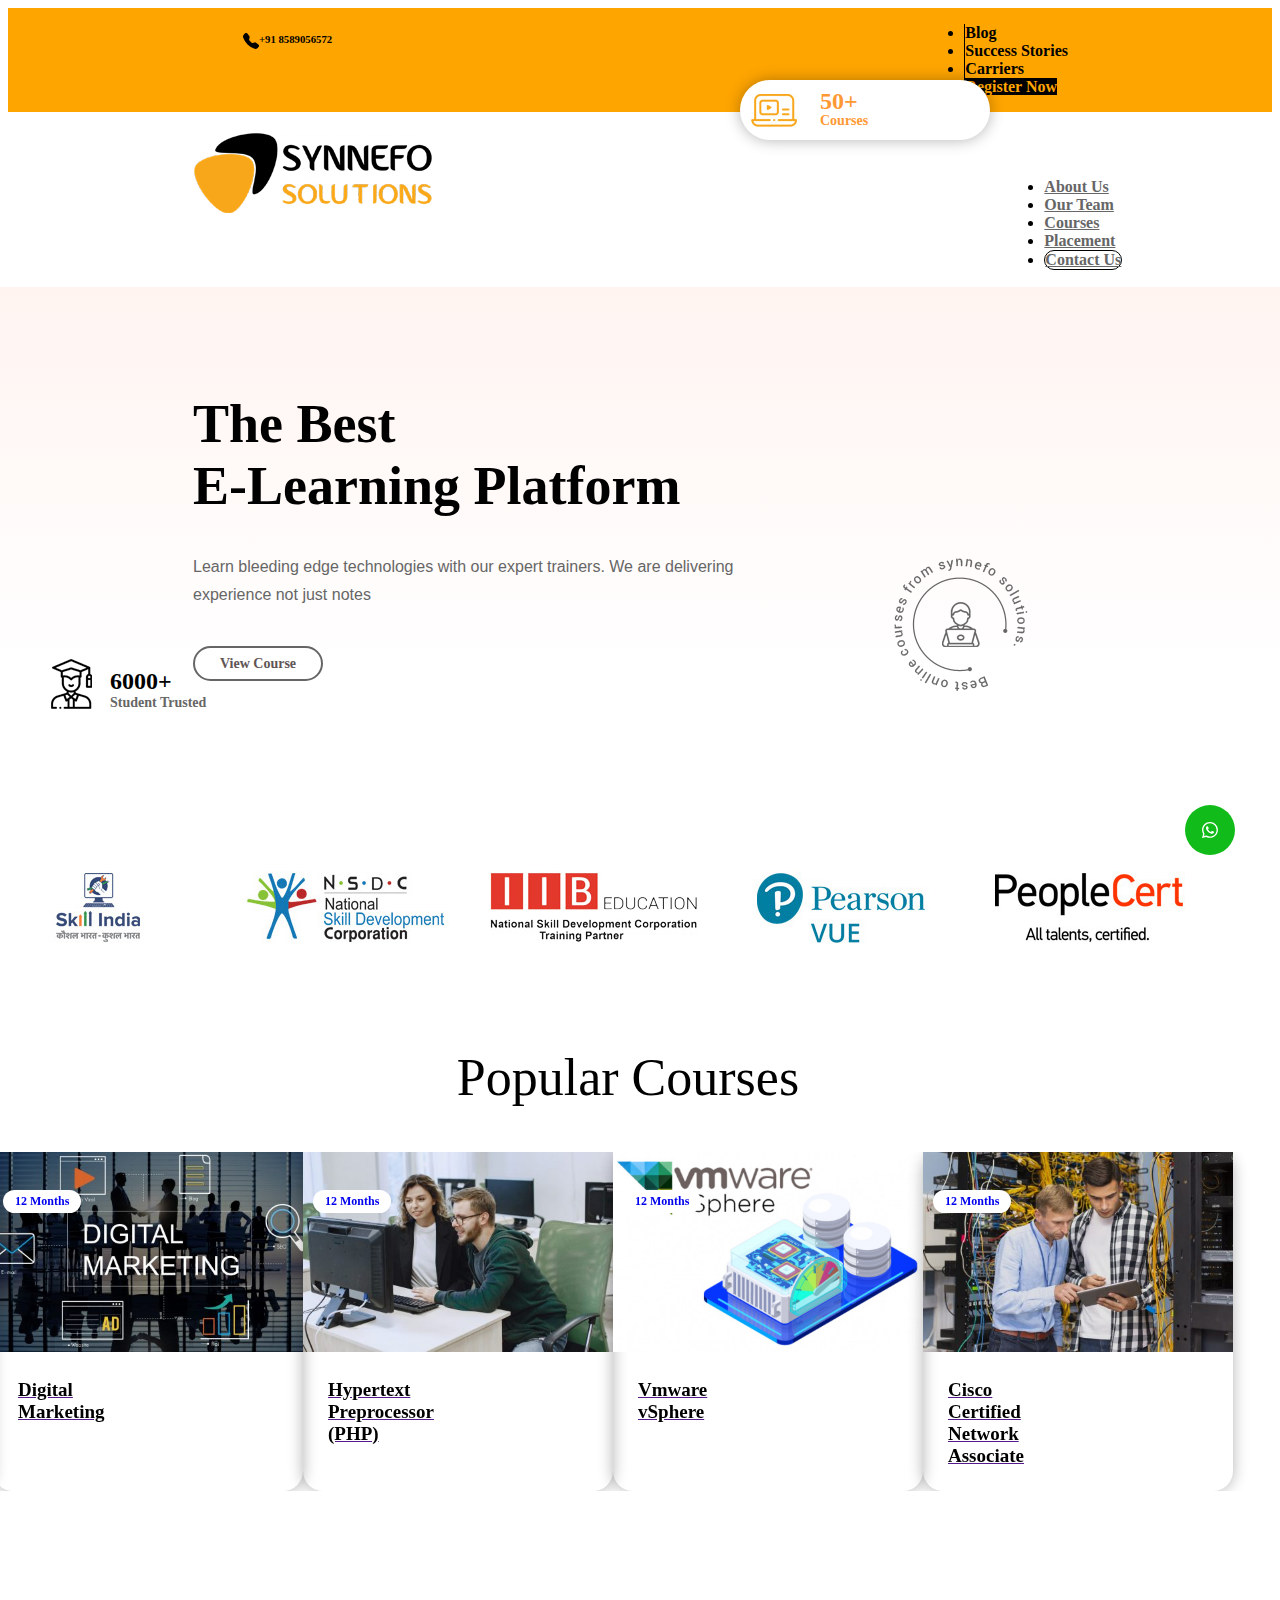
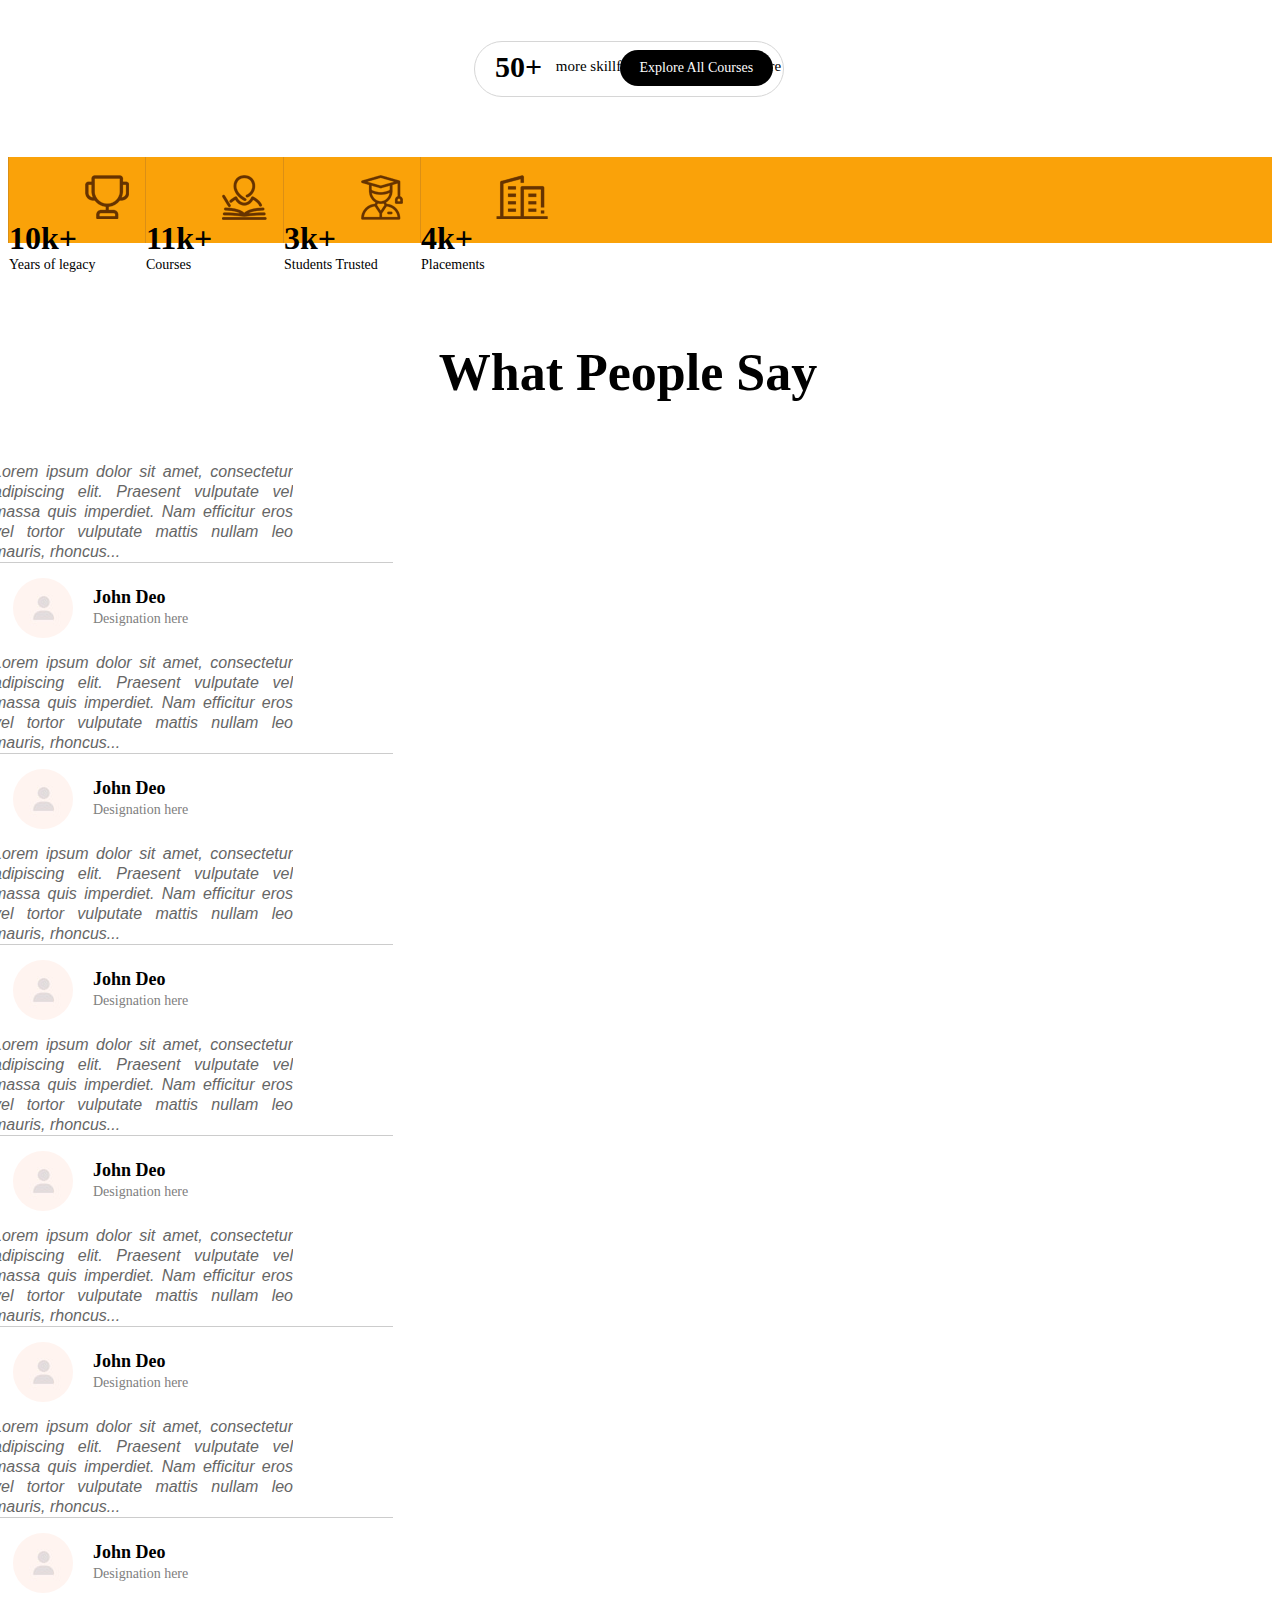
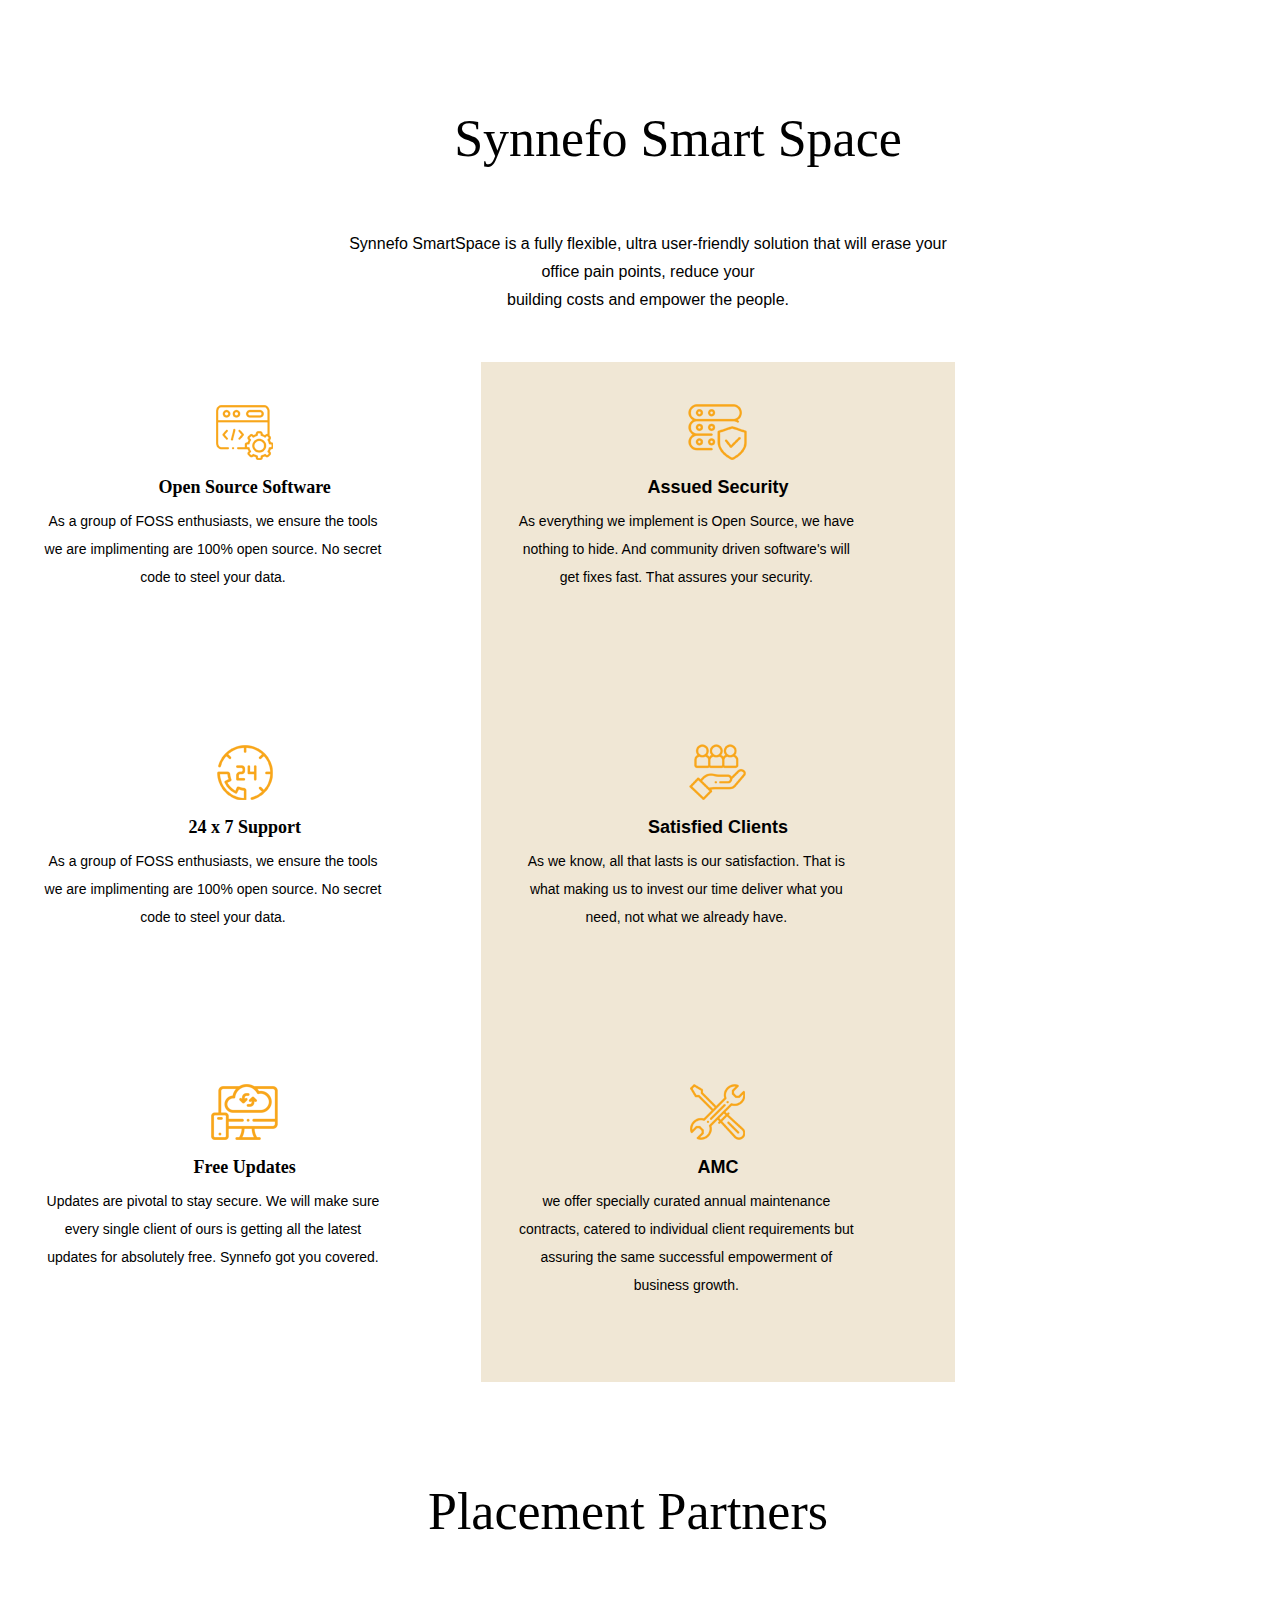
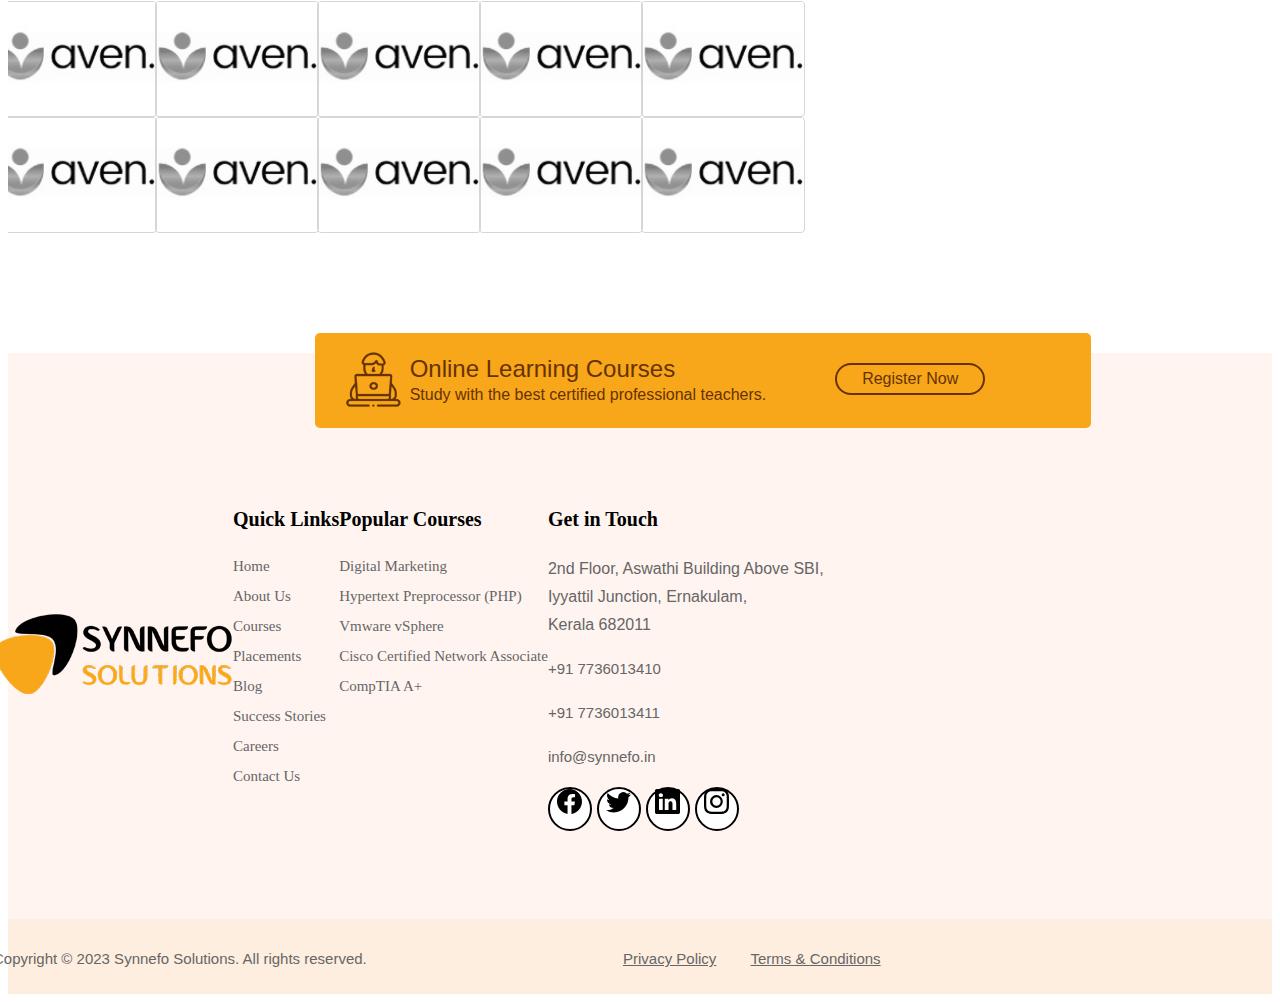
<file: index.html>
<!DOCTYPE html>
<head>
    <meta charset="utf-8">
    <meta name="viewport" content="width=device-width, initial-scale=1, shrink-to-fit=no">

    <!-- Bootstrap CSS -->
    <link rel="stylesheet" href="https://cdn.jsdelivr.net/npm/bootstrap@4.6.2/dist/css/bootstrap.min.css" integrity="sha384-xOolHFLEh07PJGoPkLv1IbcEPTNtaed2xpHsD9ESMhqIYd0nLMwNLD69Npy4HI+N" crossorigin="anonymous">
    <link rel="stylesheet" href="p.css">
</head>
<body>
   
    <div class="col1">
        <div class="container-fluid">
            <div class="row">
                <div class="col-lg-4 col-md-4">
                    <h6>
                        <div class="p1">
                        <i class="bi bi-telephone-fill "></i>
                        <svg xmlns="http://www.w3.org/2000/svg" width="16" height="16" fill="currentColor" class="bi bi-telephone-fill i1" viewBox="0 0 16 16">
                        <path fill-rule="evenodd" d="M1.885.511a1.745 1.745 0 0 1 2.61.163L6.29 2.98c.329.423.445.974.315 1.494l-.547 2.19a.678.678 0 0 0 .178.643l2.457 2.457a.678.678 0 0 0 .644.178l2.189-.547a1.745 1.745 0 0 1 1.494.315l2.306 1.794c.829.645.905 1.87.163 2.611l-1.034 1.034c-.74.74-1.846 1.065-2.877.702a18.634 18.634 0 0 1-7.01-4.42 18.634 18.634 0 0 1-4.42-7.009c-.362-1.03-.037-2.137.703-2.877L1.885.511z"/>
                        </svg>
                        <a href="tel:+91 8589056572">+91 8589056572</a>
                        </div>
                    </h6>
                </div>

                <div class="col-lg-8 col-md-8 p2">
                <ul class="nav  ">
                  
                    <li class="nav-item col2">
                      <a class="nav-link " href="#">Blog</a>
                    </li>
                    <li class="nav-item col2">
                      <a class="nav-link" href="#">Success Stories</a>
                    </li>
                    <li class="nav-item col2">
                      <a class="nav-link" href="#">Carriers</a>
                    </li>
                    <li class="nav-item col2">
                      <a class="nav-link rn">Register Now</a>
                    </li>
                  </ul>
                </div>
                
            </div>
        </div>
    </div>

<div class="st">
    <div class="container-fluid">
     <div class="row">
        <div class="col-lg-4 col-md-9 col-9 logo ">
       
            <a href="index.html" >
             
                <img src="images/synnefo-logo.png">
            </a>
        </div>
         <div class="col-lg-8 col-md-8">

            <!-- <nav class="navbar navbar-expand-lg ">
                <button class="navbar-toggler" type="button" data-toggle="collapse" data-target="#navbarSupportedContent" aria-controls="navbarSupportedContent" aria-expanded="false" aria-label="Toggle navigation">
                <i class="fas fa-bars"></i>
                </button>
                <div class="collapse navbar-collapse" id="navbarSupportedContent"> -->
                  
                   <div class="p3">
                    <ul class="nav justify-content-center" id="">
                       <!-- <button id="menubtn" class="close-btn" type="button" data-toggle="collapse" data-target="#navbarSupportedContent" aria-controls="navbarSupportedContent" aria-expanded="true" aria-label="Toggle navigation" data-original-title="" title=""><i class="fas fa-times" data-original-title="" title="" ></i></button>  -->

                       <!-- <li class="nav-item ">
                        <a class="nav-link" href="#">Home</a>
                      </li> -->

                      <li class="nav-item">
                        <a class="nav-link" href="#">About Us</a>
                      </li>
                      <li class="nav-item ">
                        <a class="nav-link" href="#">Our Team</a>
                      </li>
                      <li class="nav-item">
                        <a class="nav-link" href="#">Courses</a>
                      </li>
                      <li class="nav-item ">
                        <a class="nav-link" href="#">Placement</a>
                      </li>
                      
                      <li class="nav-item cnt ">
                        <a class="nav-link " href="#">Contact Us</a>
                      </li>
          </ul>
         
          </div>
        </nav>
      
          </div>
       </div>
      </div>
        </div>
      
   
   
    <div class="banner">
      <div class="container-fluid">
        <div class="row">
          <div class="col-lg-6 col">
            <div class="bc">
              <h1>The Best <br>
              E-Learning Platform</h1>
              <p>Learn bleeding edge technologies with our expert trainers. We are delivering experience not just notes</p>
              <a href class="viewcourse-btn">View Course</a>
            </div>

            <div class="banner-anim">
            <img src="images/banner-circle-text.png" alt="circle text">
            </div>
           </div>

           <div class="col-lg-6">
            <div class="banner-wrap">
              <div class="banner-hold">
                <div class="banner-ci">

                  <div class="course-count">
                    <img src="images/courses-icon.jpg" alt="course">
                    <h5>50+</h5>
                    <h6>Courses</h6>
                  </div>

                  <div class="student-t">
                    <img src="images/student-trusted.png" alt="Student Trusted">
                    <h5>6000+</h5>
                    <h6>Student Trusted</h6>
                  </div>

                  <img src="images/banner-image.png" alt="banner" class="banner-image">

                </div>

              </div>
            </div>
           </div>

        </div>
      </div>
    </div>


    <div class="accrediation-wrapper">
      <div class="container">
        <div class="row accrediation-scroll slick-initialized slick-slider">
          <div aria-live="polite" class="slick-list draggable">
            <div class="slick-track" role="listbox" style="opacity: 1; width: 1240px; transform: translate3d(0px, 0px, 0px);">

              <div class="col-lg-2 slick-slide slick-current slick-active" data-slick-index="0" aria-hidden="false" tabindex="-1" role="option" aria-describedby="slick-slide30" style="width: 248px;">
                <img src="images/skill-india.jpg" alt="Skill India">
              </div>

              <div class="col-lg-3 slick-slide slick-active" data-slick-index="1" aria-hidden="false" tabindex="-1" role="option" aria-describedby="slick-slide31" style="width: 248px;">
                <img src="images/nsdc.jpg" alt="nsdc">
              </div>

              <div class="col-lg-3 slick-slide slick-active" data-slick-index="2" aria-hidden="false" tabindex="-1" role="option" aria-describedby="slick-slide32" style="width: 248px;">
                <img src="images/iib-education.jpg" alt="nsdc">
              </div>

              <div class="col-lg-3 slick-slide slick-active" data-slick-index="3" aria-hidden="false" tabindex="-1" role="option" aria-describedby="slick-slide33" style="width: 248px;">
                <img src="images/pearson.jpg" alt="nsdc">
              </div>

              <div class="col-lg-3 slick-slide slick-active" data-slick-index="4" aria-hidden="false" tabindex="-1" role="option" aria-describedby="slick-slide34" style="width: 248px;">
                <img src="images/people-cert.jpg" alt="nsdc">
              </div>
                
            </div>
          </div>
        </div>
      </div>
    </div>


    <div class="popularcourse-wrapper">
      <div class="container">
          <h2 class="page-heading">
              Popular Courses

              <!-- <div class="heading-line">
                  <svg version="1.1" id="Layer_1" xmlns="http://www.w3.org/2000/svg" xmlns:xlink="http://www.w3.org/1999/xlink" x="0px" y="0px" viewBox="0 0 98 15" style="enable-background:new 0 0 98 15;" xml:space="preserve">
                      <g>
                          <g>
                              <path class="st0" d="M48.8,1.1l-7.5,12.8h15L48.8,1.1z M44.4,12.2l4.4-8l4.4,8H44.4z">
                              </path>
                          </g>
                      </g>
                      <path class="st1" d="M27.1,4.8c1.5,0,2.7,1.2,2.7,2.7s-1.2,2.7-2.7,2.7c-1.5,0-2.7-1.2-2.7-2.7S25.6,4.8,27.1,4.8z">
                      </path>
                      <path class="st2" d="M16.1,4.8c1.5,0,2.7,1.2,2.7,2.7s-1.2,2.7-2.7,2.7c-1.5,0-2.7-1.2-2.7-2.7S14.6,4.8,16.1,4.8z">
                      </path>
                      <path class="st3" d="M3.6,4.8c1.5,0,2.7,1.2,2.7,2.7s-1.2,2.7-2.7,2.7c-1.5,0-2.7-1.2-2.7-2.7S2.1,4.8,3.6,4.8z">
                      </path>
                      <path class="st1" d="M73.4,7.5c0,1.5-1.2,2.7-2.7,2.7c-1.5,0-2.7-1.2-2.7-2.7s1.2-2.7,2.7-2.7C72.1,4.8,73.4,6,73.4,7.5z">
                      </path>
                      <path class="st2" d="M84.4,7.5c0,1.5-1.2,2.7-2.7,2.7c-1.5,0-2.7-1.2-2.7-2.7s1.2-2.7,2.7-2.7C83.1,4.8,84.4,6,84.4,7.5z">
                      </path>
                      <path class="st3" d="M96.8,7.5c0,1.5-1.2,2.7-2.7,2.7c-1.5,0-2.7-1.2-2.7-2.7s1.2-2.7,2.7-2.7C95.6,4.8,96.8,6,96.8,7.5z">
                      </path>
                  </svg>
              </div> -->
          </h2>

          <div class="row services-scroll slick-initialized slick-slider slick-dotted" role="toolbar">
              
              
          <div aria-live="polite" class="slick-list draggable"><div class="slick-track" role="listbox" style="opacity: 1; width: 4030px; transform: translate3d(-2790px, 0px, 0px); transition: transform 500ms ease 0s;"><div class="col-lg-3 col-md-4 col-sm-6 slick-slide slick-cloned" data-slick-index="-4" id="" aria-hidden="true" tabindex="-1" style="width: 310px;">
                  <a href="" class="popularcourse-item" tabindex="-1">
                      <span>
                          <h6>12 Months</h6>
                          <img src="images/php.jpg" alt="php Course in kochi">
                      </span>
                      <h5>
                          <font>Hypertext <br>Preprocessor (PHP)</font>
                          <div class="more-btn"><i class="fas fa-arrow-right"></i></div>
                      </h5>
                  </a>
              </div><div class="col-lg-3 col-md-4 col-sm-6 slick-slide slick-cloned" data-slick-index="-3" id="" aria-hidden="true" tabindex="-1" style="width: 310px;">
                  <a href="" class="popularcourse-item" tabindex="-1">
                      <span>
                          <h6>12 Months</h6>
                          <img src="images/vm-ware.jpg" alt="Vmware vSphere Course in kochi">
                      </span>
                      <h5>
                          <font>Vmware vSphere</font>
                          <div class="more-btn"><i class="fas fa-arrow-right"></i></div>
                      </h5>
                  </a>
              </div><div class="col-lg-3 col-md-4 col-sm-6 slick-slide slick-cloned" data-slick-index="-2" id="" aria-hidden="true" tabindex="-1" style="width: 310px;">
                  <a href="" class="popularcourse-item" tabindex="-1">
                      <span>
                          <h6>12 Months</h6>
                          <img src="images/cisco.jpg" alt="Cisco Certified Course in kochi">
                      </span>
                      <h5>
                          <font>Cisco Certified <br>Network Associate</font>
                          <div class="more-btn"><i class="fas fa-arrow-right"></i></div>
                      </h5>
                  </a>
              </div><div class="col-lg-3 col-md-4 col-sm-6 slick-slide slick-cloned" data-slick-index="-1" id="" aria-hidden="true" tabindex="-1" style="width: 310px;">
                  <a href="" class="popularcourse-item" tabindex="-1">
                      <span>
                          <h6>12 Months</h6>
                          <img src="images/comptia.jpg" alt="CompTIA Course in kochi">
                      </span>
                      <h5>
                          <font>CompTIA A+</font>
                          <div class="more-btn"><i class="fas fa-arrow-right"></i></div>
                      </h5>
                  </a>
              </div><div class="col-lg-3 col-md-4 col-sm-6 slick-slide slick-current slick-active" data-slick-index="0" aria-hidden="false" tabindex="-1" role="option" aria-describedby="slick-slide20" style="width: 310px;">
                  <a href="" class="popularcourse-item" tabindex="-1">
                      <span>
                          <h6>12 Months</h6>
                          <img src="images/digital-marketing.jpg" alt="Digital Marketing Course in kochi">
                      </span>
                      <h5>
                          <font>Digital Marketing</font>
                          <div class="more-btn"><i class="fas fa-arrow-right"></i></div>
                      </h5>
                  </a>
              </div><div class="col-lg-3 col-md-4 col-sm-6 slick-slide slick-active" data-slick-index="1" aria-hidden="false" tabindex="-1" role="option" aria-describedby="slick-slide21" style="width: 310px;">
                  <a href="" class="popularcourse-item" tabindex="0">
                      <span>
                          <h6>12 Months</h6>
                          <img src="images/php.jpg" alt="php Course in kochi">
                      </span>
                      <h5>
                          <font>Hypertext <br>Preprocessor (PHP)</font>
                          <div class="more-btn"><i class="fas fa-arrow-right"></i></div>
                      </h5>
                  </a>
              </div><div class="col-lg-3 col-md-4 col-sm-6 slick-slide slick-active" data-slick-index="2" aria-hidden="false" tabindex="-1" role="option" aria-describedby="slick-slide22" style="width: 310px;">
                  <a href="" class="popularcourse-item" tabindex="0">
                      <span>
                          <h6>12 Months</h6>
                          <img src="images/vm-ware.jpg" alt="Vmware vSphere Course in kochi">
                      </span>
                      <h5>
                          <font>Vmware vSphere</font>
                          <div class="more-btn"><i class="fas fa-arrow-right"></i></div>
                      </h5>
                  </a>
              </div><div class="col-lg-3 col-md-4 col-sm-6 slick-slide slick-active" data-slick-index="3" aria-hidden="false" tabindex="-1" role="option" aria-describedby="slick-slide23" style="width: 310px;">
                  <a href="" class="popularcourse-item" tabindex="0">
                      <span>
                          <h6>12 Months</h6>
                          <img src="images/cisco.jpg" alt="Cisco Certified Course in kochi">
                      </span>
                      <h5>
                          <font>Cisco Certified <br>Network Associate</font>
                          <div class="more-btn"><i class="fas fa-arrow-right"></i></div>
                      </h5>
                  </a>
              </div><div class="col-lg-3 col-md-4 col-sm-6 slick-slide" data-slick-index="4" aria-hidden="true" tabindex="-1" role="option" aria-describedby="slick-slide24" style="width: 310px;">
                  <a href="" class="popularcourse-item" tabindex="0">
                      <span>
                          <h6>12 Months</h6>
                          <img src="images/comptia.jpg" alt="CompTIA Course in kochi">
                      </span>
                      <h5>
                          <font>CompTIA A+</font>
                          <div class="more-btn"><i class="fas fa-arrow-right"></i></div>
                      </h5>
                  </a>
              </div>
              
              <div class="col-lg-3 col-md-4 col-sm-6 slick-slide slick-cloned" data-slick-index="5" id="" aria-hidden="true" tabindex="-1" style="width: 310px;">
                  <a href="" class="popularcourse-item" tabindex="-1">
                      <span>
                          <h6>12 Months</h6>
                          <img src="images/digital-marketing.jpg" alt="Digital Marketing Course in kochi">
                      </span>
                      <h5>
                          <font>Digital Marketing</font>
                          <div class="more-btn"><i class="fas fa-arrow-right"></i></div>
                      </h5>
                  </a>
              </div><div class="col-lg-3 col-md-4 col-sm-6 slick-slide slick-cloned" data-slick-index="6" id="" aria-hidden="true" tabindex="-1" style="width: 310px;">
                  <a href="" class="popularcourse-item" tabindex="-1">
                      <span>
                          <h6>12 Months</h6>
                          <img src="images/php.jpg" alt="php Course in kochi">
                      </span>
                      <h5>
                          <font>Hypertext <br>Preprocessor (PHP)</font>
                          <div class="more-btn"><i class="fas fa-arrow-right"></i></div>
                      </h5>
                  </a>
              </div><div class="col-lg-3 col-md-4 col-sm-6 slick-slide slick-cloned" data-slick-index="7" id="" aria-hidden="true" tabindex="-1" style="width: 310px;">
                  <a href="" class="popularcourse-item" tabindex="-1">
                      <span>
                          <h6>12 Months</h6>
                          <img src="images/vm-ware.jpg" alt="Vmware vSphere Course in kochi">
                      </span>
                      <h5>
                          <font>Vmware vSphere</font>
                          <div class="more-btn"><i class="fas fa-arrow-right"></i></div>
                      </h5>
                  </a>
              </div><div class="col-lg-3 col-md-4 col-sm-6 slick-slide slick-cloned" data-slick-index="8" id="" aria-hidden="true" tabindex="-1" style="width: 310px;">
                  <a href="" class="popularcourse-item" tabindex="-1">
                      <span>
                          <h6>12 Months</h6>
                          <img src="images/cisco.jpg" alt="Cisco Certified Course in kochi">
                      </span>
                      <h5>
                          <font>Cisco Certified <br>Network Associate</font>
                          <div class="more-btn"><i class="fas fa-arrow-right"></i></div>
                      </h5>
                  </a>
              </div></div></div>
          </div>
              
              
              
          <!-- <ul class="slick-dots" style role="tablist"><li class="slick-active" aria-hidden="false" role="presentation" aria-selected="true" aria-controls="navigation20" id="slick-slide20"><button type="button" data-role="none" role="button" tabindex="0">1</button></li><li aria-hidden="true" role="presentation" aria-selected="false" aria-controls="navigation21" id="slick-slide21" class=""><button type="button" data-role="none" role="button" tabindex="0">2</button></li></ul></div> -->
        </div>
    </div>
    </div>
        <div class="container"> 
          <div class="row justify-content-center">
              <div class="col-lg-6">
                  <div class="skillfullcourses">
                      <h6><b>50+</b> more skillful courses you can explore</h6>
                      <a href="">Explore All Courses</a>
                  </div>
              </div>
          </div>
        </div> 
      
      
        <div class="middlebar-wrapper">
            <div class="container">
                <div class="row">
                    <div class="col-lg-3 col-md-3 col-6">
                        <img src="images/years-icon.png" alt="Years of legacy">
                        <h3>10k+</h3>
                        <h6>Years of legacy</h6>
                    </div>
                    <div class="col-lg-3 col-md-3 col-6">
                        <img src="images/course-icon.png" alt="Courses">
                        <h3>11k+</h3>
                        <h6>Courses</h6>
                    </div>
                    <div class="col-lg-3 col-md-3 col-6">
                        <img src="images/students-icon.png" alt="Students Trusted">
                        <h3>3k+</h3>
                        <h6>Students Trusted</h6>
                    </div>
                    <div class="col-lg-3 col-md-3 col-6">
                        <img src="images/placement-icon.png" alt="Placements">
                        <h3>4k+</h3>
                        <h6>Placements</h6>
                    </div>
                </div>
            </div>
        </div>


        
    
                    <!-- <div class="heading-line">
                        <svg version="1.1" id="Layer_1" xmlns="http://www.w3.org/2000/svg" xmlns:xlink="http://www.w3.org/1999/xlink" x="0px" y="0px" viewBox="0 0 98 15" style="enable-background:new 0 0 98 15;" xml:space="preserve">
                            <g>
                                <g>
                                    <path class="st0" d="M48.8,1.1l-7.5,12.8h15L48.8,1.1z M44.4,12.2l4.4-8l4.4,8H44.4z">
                                    </path>
                                </g>
                            </g>
                            <path class="st1" d="M27.1,4.8c1.5,0,2.7,1.2,2.7,2.7s-1.2,2.7-2.7,2.7c-1.5,0-2.7-1.2-2.7-2.7S25.6,4.8,27.1,4.8z">
                            </path>
                            <path class="st2" d="M16.1,4.8c1.5,0,2.7,1.2,2.7,2.7s-1.2,2.7-2.7,2.7c-1.5,0-2.7-1.2-2.7-2.7S14.6,4.8,16.1,4.8z">
                            </path>
                            <path class="st3" d="M3.6,4.8c1.5,0,2.7,1.2,2.7,2.7s-1.2,2.7-2.7,2.7c-1.5,0-2.7-1.2-2.7-2.7S2.1,4.8,3.6,4.8z">
                            </path>
                            <path class="st1" d="M73.4,7.5c0,1.5-1.2,2.7-2.7,2.7c-1.5,0-2.7-1.2-2.7-2.7s1.2-2.7,2.7-2.7C72.1,4.8,73.4,6,73.4,7.5z">
                            </path>
                            <path class="st2" d="M84.4,7.5c0,1.5-1.2,2.7-2.7,2.7c-1.5,0-2.7-1.2-2.7-2.7s1.2-2.7,2.7-2.7C83.1,4.8,84.4,6,84.4,7.5z">
                            </path>
                            <path class="st3" d="M96.8,7.5c0,1.5-1.2,2.7-2.7,2.7c-1.5,0-2.7-1.2-2.7-2.7s1.2-2.7,2.7-2.7C95.6,4.8,96.8,6,96.8,7.5z">
                            </path>
                        </svg>
                    </div> -->
                </h2>
    
<div class="test">
  <div class="container">
    <h2 class="ph">What People Say</h2>
    <div class="row">
      <div class="col">
        <div id="carouselExampleSlidesOnly" class="carousel slide" data-ride="carousel">
          <div class="carousel-inner">
            <div class="carousel-item active">
              <div class="card-deck">
                <div class="card">
                  <div class="card-body">
                   
                    <p class="card-text">Lorem ipsum dolor sit amet, consectetur adipiscing elit. Praesent vulputate vel massa
                      quis imperdiet. Nam efficitur eros vel tortor vulputate mattis nullam leo mauris,
                      rhoncus...</p>
                  </div>
                  <div class="card-footer">
                    <span></span>
                    <h5>John Deo</h5>
                    <h6>Designation here</h6>
                  </div>
                </div>
                <div class="card">
                  <div class="card-body">
                    <p class="card-text">Lorem ipsum dolor sit amet, consectetur adipiscing elit. Praesent vulputate vel massa
                      quis imperdiet. Nam efficitur eros vel tortor vulputate mattis nullam leo mauris,
                      rhoncus...</p>
                  </div>
                  <div class="card-footer">
                    <span></span>
                    <h5>John Deo</h5>
                    <h6>Designation here</h6>
                  </div>
                </div>
                <div class="card">
                  <div class="card-body">
                    <p class="card-text">Lorem ipsum dolor sit amet, consectetur adipiscing elit. Praesent vulputate vel massa
                      quis imperdiet. Nam efficitur eros vel tortor vulputate mattis nullam leo mauris,
                      rhoncus...</p>
                  </div>
                  <div class="card-footer">
                    <span></span>
                    <h5>John Deo</h5>
                    <h6>Designation here</h6>
                  </div>
                </div>
              </div>
            </div>
            <div class="carousel-item ">
              <div class="card-deck">
                <div class="card">
                  <div class="card-body">
                    <p class="card-text">Lorem ipsum dolor sit amet, consectetur adipiscing elit. Praesent vulputate vel massa
                      quis imperdiet. Nam efficitur eros vel tortor vulputate mattis nullam leo mauris,
                      rhoncus...</p>
                  </div>
                  <div class="card-footer">
                    <span></span>
                    <h5>John Deo</h5>
                    <h6>Designation here</h6>
                  </div>
                </div>
                <div class="card">
                  <div class="card-body">
                    <p class="card-text">Lorem ipsum dolor sit amet, consectetur adipiscing elit. Praesent vulputate vel massa
                      quis imperdiet. Nam efficitur eros vel tortor vulputate mattis nullam leo mauris,
                      rhoncus...</p>
                  </div>
                  <div class="card-footer">
                    <span></span>
                    <h5>John Deo</h5>
                    <h6>Designation here</h6>
                  </div>
                </div>
                <div class="card">
                  <div class="card-body">
                    <p class="card-text">Lorem ipsum dolor sit amet, consectetur adipiscing elit. Praesent vulputate vel massa
                      quis imperdiet. Nam efficitur eros vel tortor vulputate mattis nullam leo mauris,
                      rhoncus...</p>
                  </div>
                  <div class="card-footer">
                    <span></span>
                    <h5>John Deo</h5>
                    <h6>Designation here</h6>
                  </div>
                </div>
              </div>
            </div>
          </div>
        </div>
      </div>
    </div>
  </div>
</div>

<div class="smart">
  <div class="container">
    <h2 class="page">Synnefo Smart Space
  
  </h2>
  
    <p class="mb-lg-5">
      Synnefo SmartSpace is a fully flexible, ultra user-friendly solution that will erase your office pain points, reduce your
      <br>
      building costs and empower the people.
    </p>
    <div class="row">
      <div class="col-lg-4 col-md-6">
        <div class="space">
        <span>
          <img src="images/opensource-icon.png">
        </span>
        <h5>Open Source Software</h5>
        <p>As a group of FOSS enthusiasts, we ensure the tools we are implimenting are 100% open source. No secret code to steel your data.</p>
      </div>
      </div>
      
      <div class="col-lg-4 col-md-6 w">
        <div class="space">
          <span>
            <img src="images/assured-security.png">
          </span>
          <h5>Assued Security</h5>
          <p>As everything we implement is Open Source, we have nothing to hide. And community driven software's will get fixes fast. That assures your security.</p>
        </div>
      </div>

      <div class="col-lg-4 col-md-6">
        <div class="space">
        <span>
          <img src="images/24support.png">
        </span>
        <h5>24 x 7 Support</h5>
        <p>As a group of FOSS enthusiasts, we ensure the tools we are implimenting are 100% open source. No secret code to steel your data.</p>
      </div>
      </div>

      <div class="col-lg-4 col-md-6 w">
        <div class="space">
          <span>
            <img src="images/satisfied-clients.png">
          </span>
          <h5>Satisfied Clients</h5>
          <p>As we know, all that lasts is our satisfaction. That is what making us to invest our time deliver what you need, not what we already have.</p>
        </div>
      </div>


      <div class="col-lg-4 col-md-6">
        <div class="space">
        <span>
          <img src="images/freeupdate-icon.png">
        </span>
        <h5>Free Updates</h5>
        <p>Updates are pivotal to stay secure. We will make sure every single client of ours is getting all the latest updates for absolutely free. Synnefo got you covered.</p>
      </div>
      </div>

      <div class="col-lg-4 col-md-6 w">
        <div class="space">
          <span>
            <img src="images/amc-icon.png">
          </span>
          <h5>AMC</h5>
          <p>we offer specially curated annual maintenance contracts, catered to individual client requirements but assuring the same successful empowerment of business growth.</p>
        </div>
      </div>
    </div>
  </div>
</div>


<div class="place">
<div class="container">
<div class="page-heading">
  Placement Partners
</div>
<div class="row">
  <div class="col">
    <div id="carouselExampleSlidesOnly" class="carousel slide" data-ride="carousel">
      <div class="carousel-inner">
        <div class="carousel-item active">
          <div class="card-deck">
            <div class="card">
              <div class="card-body">
               <img src="images/footer-logo.jpg">
              </div>
            </div>
            <div class="card">
              <div class="card-body">
                <img src="images/footer-logo.jpg">
              </div>
            </div>
            <div class="card">
              <div class="card-body">
                <img src="images/footer-logo.jpg">
              </div>
            </div>
            <div class="card">
              <div class="card-body">
                <img src="images/footer-logo.jpg">
              </div>
            </div>
            <div class="card">
              <div class="card-body">
                <img src="images/footer-logo.jpg">
              </div>
            </div>
          </div>
        </div>
        <div class="carousel-item ">
          <div class="card-deck">
            <div class="card">
              <div class="card-body">
                <img src="images/footer-logo.jpg">
              </div>
            </div>
            <div class="card">
              <div class="card-body">
                <img src="images/footer-logo.jpg">
              </div>
            </div>
            <div class="card">
              <div class="card-body">
                <img src="images/footer-logo.jpg">
              </div>
            </div>
            <div class="card">
              <div class="card-body">
                <img src="images/footer-logo.jpg">
              </div>
            </div>
            <div class="card">
              <div class="card-body">
                <img src="images/footer-logo.jpg">
              </div>
              
            </div>
          </div>
        </div>
      </div>
    </div>
  </div>
</div>
</div>
</div>


<div class="fw">
  <div class="container">
    <div class="row justify-content-center">
        <div class="col-lg-10">
            <div class="onlinecourse-wrapper">
             
                <div class="row">
                    <div class="col-lg-8 col-md-8">
                        <h4>Online Learning Courses</h4>
                        <h6>Study with the best certified professional teachers.</h6>
                    </div>
                    <div class="col-lg-4 col-md-4">
                        <a href="" class="registerbtn">Register Now</a>
                    </div>
                </div>
            </div>
        </div>
    </div>
   
  <div class="row">
    <div class="col-lg-3 hidemobile">
        <img src="images/synnefo-logo.png" alt="Synnefo Logo">

    </div>
    <div class="col-lg-3 col-md-4 hidemobile">
        <h3>Quick Links</h3>
        <ul>
            <li><a href="index.php">Home</a></li>
            <li><a href="about-us.php">About Us</a></li>
            <li><a href="courses.php">Courses</a></li>
            <li><a href="placements.php">Placements </a></li>
            <li><a href="blog.php">Blog</a></li>
            <li><a href="success-stories.php">Success Stories</a></li>
            <li><a href="careers.php">Careers</a></li>
            <li><a href="contact-us.php">Contact Us</a></li>
        </ul>
    </div>
    <div class="col-lg-3 col-md-4 hidemobile">
        <h3>Popular Courses</h3>
        <ul>
            <li><a href="courses.php">Digital Marketing</a></li>
            <li><a href="courses.php">Hypertext Preprocessor (PHP)</a></li>
            <li><a href="courses.php">Vmware vSphere</a></li>
            <li><a href="courses.php">Cisco Certified Network Associate</a></li>
            <li><a href="courses.php">CompTIA A+</a></li>
        </ul>
    </div>
    <div class="col-lg-3 col-md-4">
        <h3>Get in Touch</h3>
        <p>2nd Floor, Aswathi Building Above SBI,<br>
            Iyyattil Junction, Ernakulam,<br>
            Kerala 682011</p>
        <p><a href="tel:+917736013410">+91 7736013410</a></p>
        <p><a href="tel:+917736013411">+91 7736013411</a></p>
        <p><a href="mailto:info@synnefo.in">info@synnefo.in</a></p>

        <ul class="socialmedia-footer">
            <li><a href=""><i class="bi bi-facebook">
              <svg xmlns="http://www.w3.org/2000/svg" width="16" height="16" fill="currentColor" class="bi bi-facebook" viewBox="0 0 16 16">
                <path d="M16 8.049c0-4.446-3.582-8.05-8-8.05C3.58 0-.002 3.603-.002 8.05c0 4.017 2.926 7.347 6.75 7.951v-5.625h-2.03V8.05H6.75V6.275c0-2.017 1.195-3.131 3.022-3.131.876 0 1.791.157 1.791.157v1.98h-1.009c-.993 0-1.303.621-1.303 1.258v1.51h2.218l-.354 2.326H9.25V16c3.824-.604 6.75-3.934 6.75-7.951z"/>
              </svg>
            </i></a></li>



            <li><a href=""><i class="fab fa-twitter">
              <svg xmlns="http://www.w3.org/2000/svg" width="16" height="16" fill="currentColor" class="bi bi-twitter" viewBox="0 0 16 16">
                <path d="M5.026 15c6.038 0 9.341-5.003 9.341-9.334 0-.14 0-.282-.006-.422A6.685 6.685 0 0 0 16 3.542a6.658 6.658 0 0 1-1.889.518 3.301 3.301 0 0 0 1.447-1.817 6.533 6.533 0 0 1-2.087.793A3.286 3.286 0 0 0 7.875 6.03a9.325 9.325 0 0 1-6.767-3.429 3.289 3.289 0 0 0 1.018 4.382A3.323 3.323 0 0 1 .64 6.575v.045a3.288 3.288 0 0 0 2.632 3.218 3.203 3.203 0 0 1-.865.115 3.23 3.23 0 0 1-.614-.057 3.283 3.283 0 0 0 3.067 2.277A6.588 6.588 0 0 1 .78 13.58a6.32 6.32 0 0 1-.78-.045A9.344 9.344 0 0 0 5.026 15z"/>
              </svg>
            </i></a></li>


            <li><a href=""><i class="fab fa-linkedin-in">
              <svg xmlns="http://www.w3.org/2000/svg" width="16" height="16"  fill="currentColor"  class="bi bi-linkedin" viewBox="0 0 16 16">
                <path d="M0 1.146C0 .513.526 0 1.175 0h13.65C15.474 0 16 .513 16 1.146v13.708c0 .633-.526 1.146-1.175 1.146H1.175C.526 16 0 15.487 0 14.854V1.146zm4.943 12.248V6.169H2.542v7.225h2.401zm-1.2-8.212c.837 0 1.358-.554 1.358-1.248-.015-.709-.52-1.248-1.342-1.248-.822 0-1.359.54-1.359 1.248 0 .694.521 1.248 1.327 1.248h.016zm4.908 8.212V9.359c0-.216.016-.432.08-.586.173-.431.568-.878 1.232-.878.869 0 1.216.662 1.216 1.634v3.865h2.401V9.25c0-2.22-1.184-3.252-2.764-3.252-1.274 0-1.845.7-2.165 1.193v.025h-.016a5.54 5.54 0 0 1 .016-.025V6.169h-2.4c.03.678 0 7.225 0 7.225h2.4z"/>
              </svg>
            </i></a></li>

            <li><a href=""><i class="fab fa-instagram">
              <svg xmlns="http://www.w3.org/2000/svg" width="16" height="16" fill="currentColor" class="bi bi-instagram" viewBox="0 0 16 16">
                <path d="M8 0C5.829 0 5.556.01 4.703.048 3.85.088 3.269.222 2.76.42a3.917 3.917 0 0 0-1.417.923A3.927 3.927 0 0 0 .42 2.76C.222 3.268.087 3.85.048 4.7.01 5.555 0 5.827 0 8.001c0 2.172.01 2.444.048 3.297.04.852.174 1.433.372 1.942.205.526.478.972.923 1.417.444.445.89.719 1.416.923.51.198 1.09.333 1.942.372C5.555 15.99 5.827 16 8 16s2.444-.01 3.298-.048c.851-.04 1.434-.174 1.943-.372a3.916 3.916 0 0 0 1.416-.923c.445-.445.718-.891.923-1.417.197-.509.332-1.09.372-1.942C15.99 10.445 16 10.173 16 8s-.01-2.445-.048-3.299c-.04-.851-.175-1.433-.372-1.941a3.926 3.926 0 0 0-.923-1.417A3.911 3.911 0 0 0 13.24.42c-.51-.198-1.092-.333-1.943-.372C10.443.01 10.172 0 7.998 0h.003zm-.717 1.442h.718c2.136 0 2.389.007 3.232.046.78.035 1.204.166 1.486.275.373.145.64.319.92.599.28.28.453.546.598.92.11.281.24.705.275 1.485.039.843.047 1.096.047 3.231s-.008 2.389-.047 3.232c-.035.78-.166 1.203-.275 1.485a2.47 2.47 0 0 1-.599.919c-.28.28-.546.453-.92.598-.28.11-.704.24-1.485.276-.843.038-1.096.047-3.232.047s-2.39-.009-3.233-.047c-.78-.036-1.203-.166-1.485-.276a2.478 2.478 0 0 1-.92-.598 2.48 2.48 0 0 1-.6-.92c-.109-.281-.24-.705-.275-1.485-.038-.843-.046-1.096-.046-3.233 0-2.136.008-2.388.046-3.231.036-.78.166-1.204.276-1.486.145-.373.319-.64.599-.92.28-.28.546-.453.92-.598.282-.11.705-.24 1.485-.276.738-.034 1.024-.044 2.515-.045v.002zm4.988 1.328a.96.96 0 1 0 0 1.92.96.96 0 0 0 0-1.92zm-4.27 1.122a4.109 4.109 0 1 0 0 8.217 4.109 4.109 0 0 0 0-8.217zm0 1.441a2.667 2.667 0 1 1 0 5.334 2.667 2.667 0 0 1 0-5.334z"/>
              </svg>
            </i></a></li>
        </ul>
    </div>
</div>
</div>
</div>

<div class="footer-btm">
  <div class="container">
      <div class="row">
          <div class="col-lg-6 col-md-7">
              <p>Copyright © 2023 Synnefo Solutions. All rights reserved.</p>
          </div>
          <div class="col-lg-6 col-md-5">
              <p><a href="">Privacy Policy</a> <a href="">Terms &amp; Conditions</a></p>
          </div>
      </div>
  </div>
</div>

<a href="https://api.whatsapp.com/send?phone=+918589055627&amp;text=Hello" target="_blank" class="whatsapp-iconbtn">
  <i class="fab fa-whatsapp">
    <svg xmlns="http://www.w3.org/2000/svg" width="16" height="16" fill="currentColor" class="bi bi-whatsapp" viewBox="0 0 16 16">
      <path d="M13.601 2.326A7.854 7.854 0 0 0 7.994 0C3.627 0 .068 3.558.064 7.926c0 1.399.366 2.76 1.057 3.965L0 16l4.204-1.102a7.933 7.933 0 0 0 3.79.965h.004c4.368 0 7.926-3.558 7.93-7.93A7.898 7.898 0 0 0 13.6 2.326zM7.994 14.521a6.573 6.573 0 0 1-3.356-.92l-.24-.144-2.494.654.666-2.433-.156-.251a6.56 6.56 0 0 1-1.007-3.505c0-3.626 2.957-6.584 6.591-6.584a6.56 6.56 0 0 1 4.66 1.931 6.557 6.557 0 0 1 1.928 4.66c-.004 3.639-2.961 6.592-6.592 6.592zm3.615-4.934c-.197-.099-1.17-.578-1.353-.646-.182-.065-.315-.099-.445.099-.133.197-.513.646-.627.775-.114.133-.232.148-.43.05-.197-.1-.836-.308-1.592-.985-.59-.525-.985-1.175-1.103-1.372-.114-.198-.011-.304.088-.403.087-.088.197-.232.296-.346.1-.114.133-.198.198-.33.065-.134.034-.248-.015-.347-.05-.099-.445-1.076-.612-1.47-.16-.389-.323-.335-.445-.34-.114-.007-.247-.007-.38-.007a.729.729 0 0 0-.529.247c-.182.198-.691.677-.691 1.654 0 .977.71 1.916.81 2.049.098.133 1.394 2.132 3.383 2.992.47.205.84.326 1.129.418.475.152.904.129 1.246.08.38-.058 1.171-.48 1.338-.943.164-.464.164-.86.114-.943-.049-.084-.182-.133-.38-.232z"/>
    </svg>
  </i></a>
<!-- <script>
  var navbar = document.getElementById("navbar");
  var menu = document.getElementById("menu");


  window.onscroll=function(){
    if(window.pageYOffset >= menu.offsetTop){
      navbar.classList.add("sticky");
    }
    else{
      navbar.classList.remove("sticky");
    }
  }
  </script> -->

        
    
   
   







    <script src="https://cdn.jsdelivr.net/npm/jquery@3.5.1/dist/jquery.slim.min.js" integrity="sha384-DfXdz2htPH0lsSSs5nCTpuj/zy4C+OGpamoFVy38MVBnE+IbbVYUew+OrCXaRkfj" crossorigin="anonymous"></script>
    <script src="https://cdn.jsdelivr.net/npm/popper.js@1.16.1/dist/umd/popper.min.js" integrity="sha384-9/reFTGAW83EW2RDu2S0VKaIzap3H66lZH81PoYlFhbGU+6BZp6G7niu735Sk7lN" crossorigin="anonymous"></script>
    <script src="https://cdn.jsdelivr.net/npm/bootstrap@4.6.2/dist/js/bootstrap.min.js" integrity="sha384-+sLIOodYLS7CIrQpBjl+C7nPvqq+FbNUBDunl/OZv93DB7Ln/533i8e/mZXLi/P+" crossorigin="anonymous"></script>

</body>
</file>
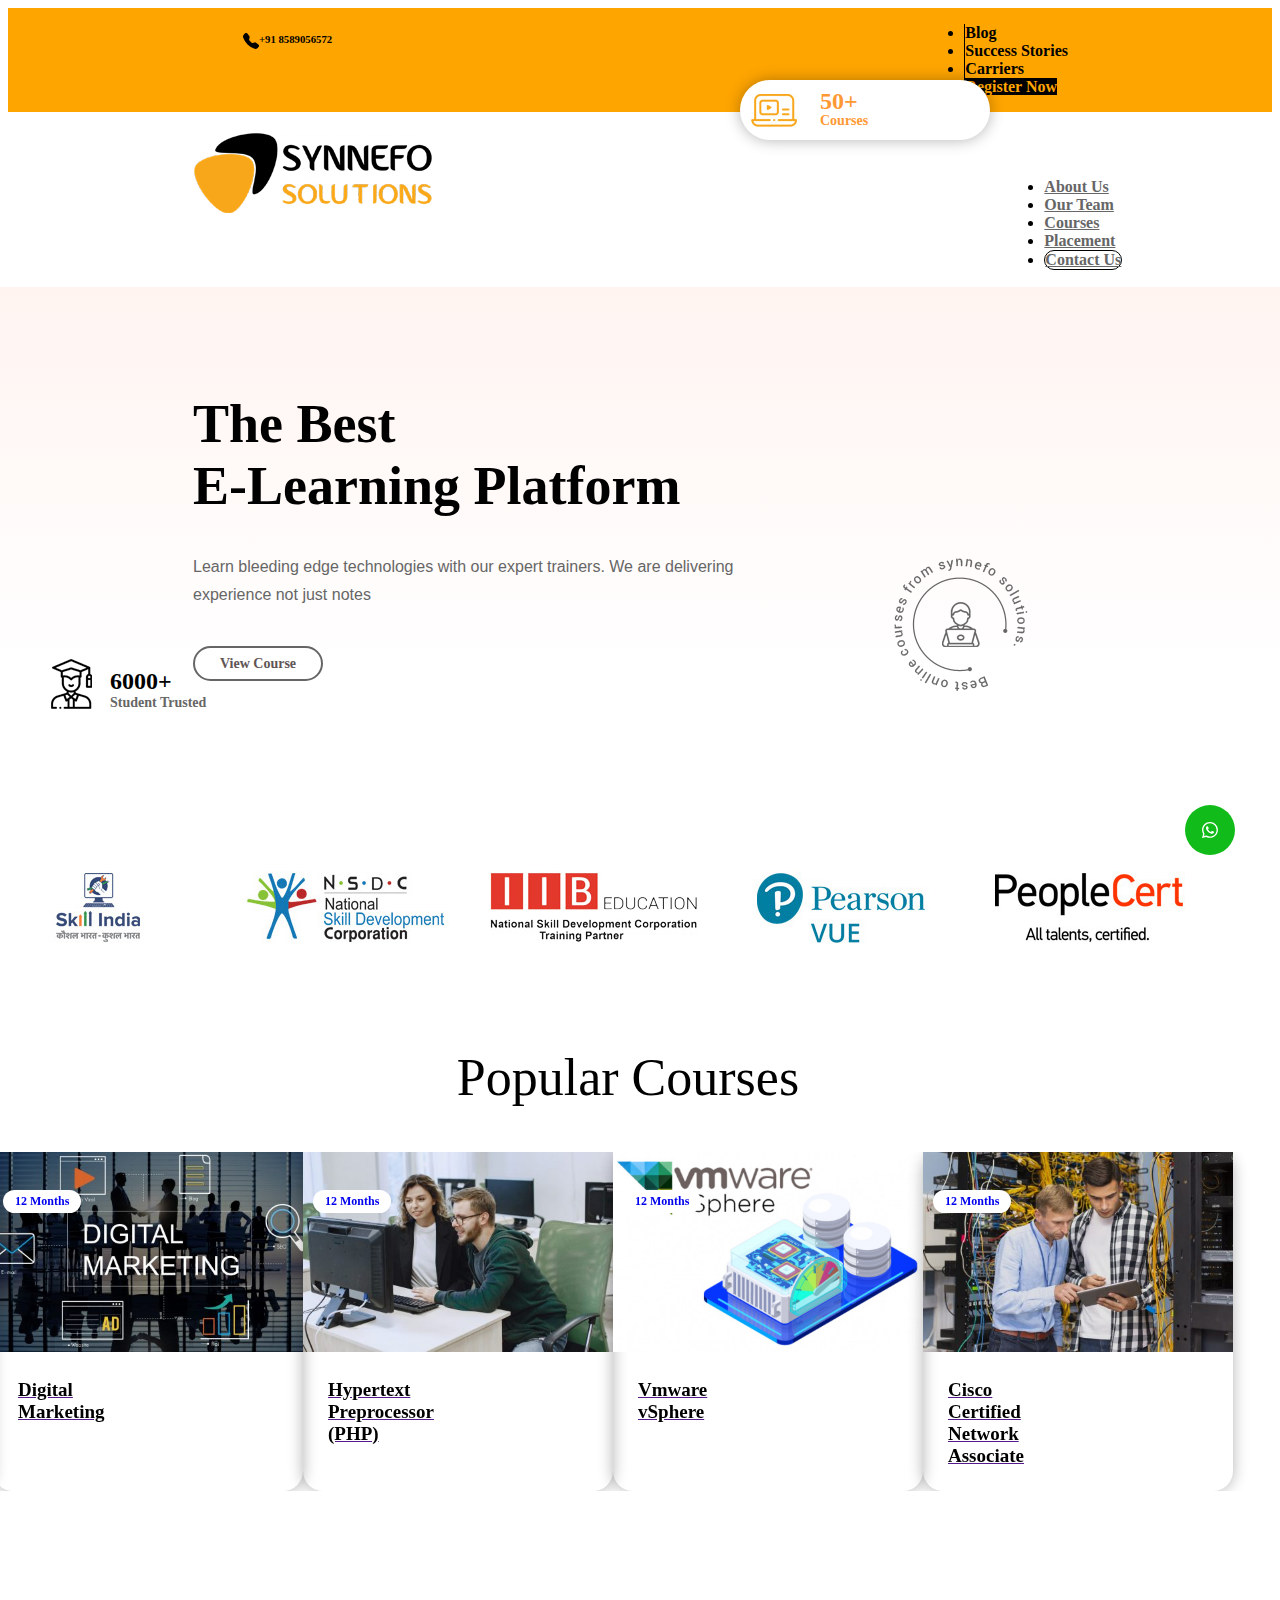
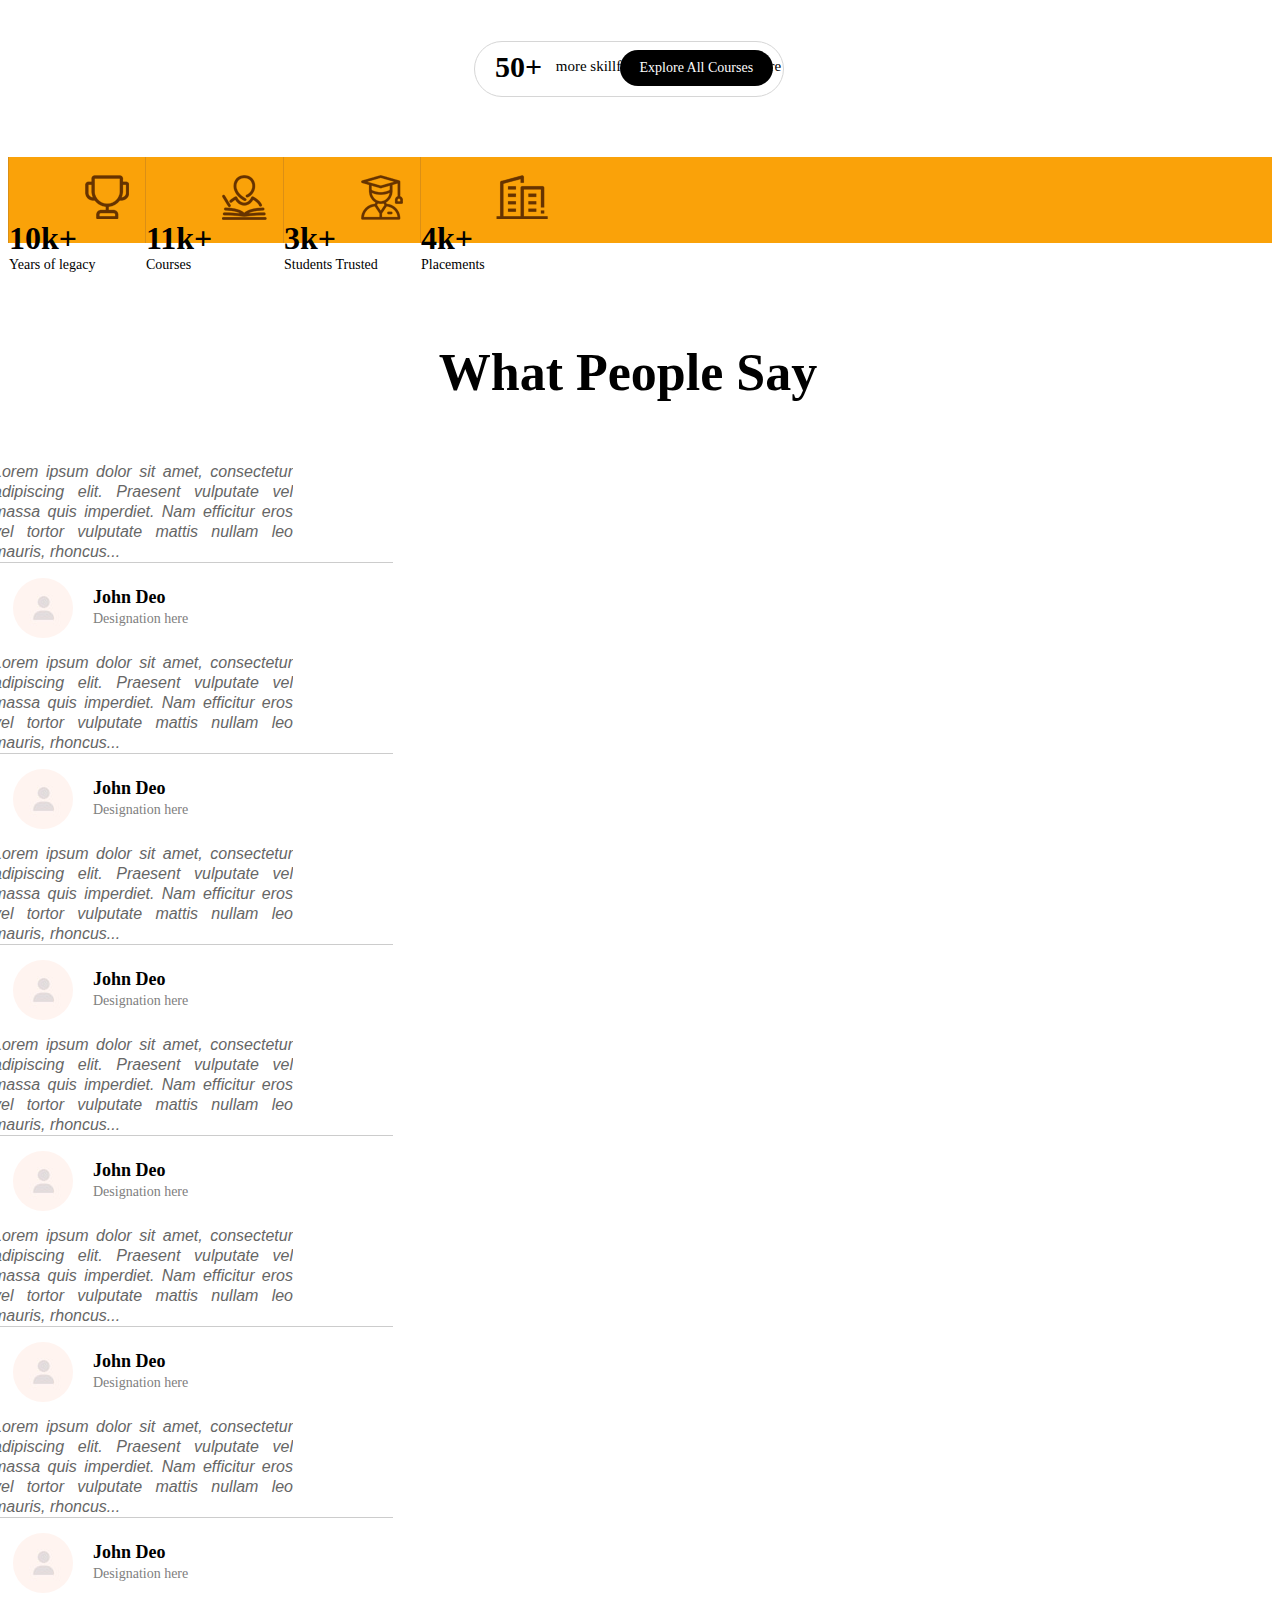
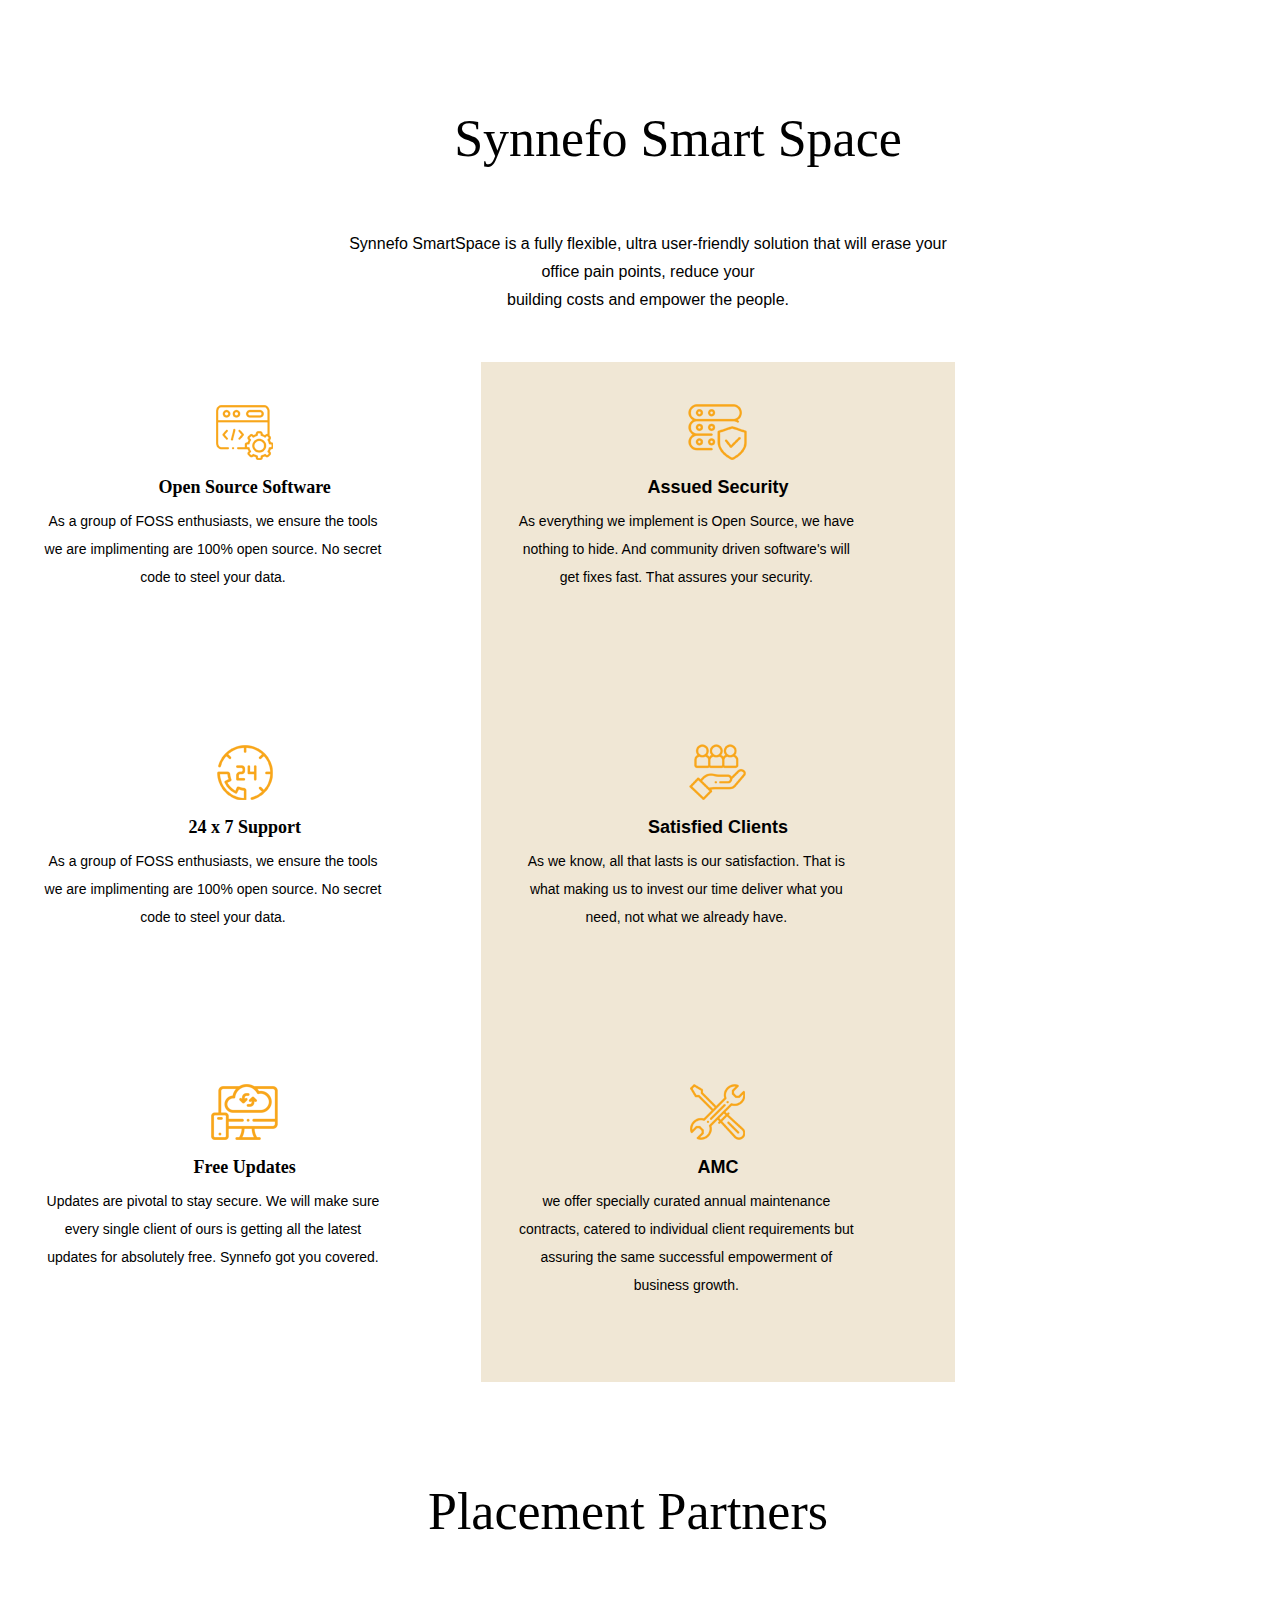
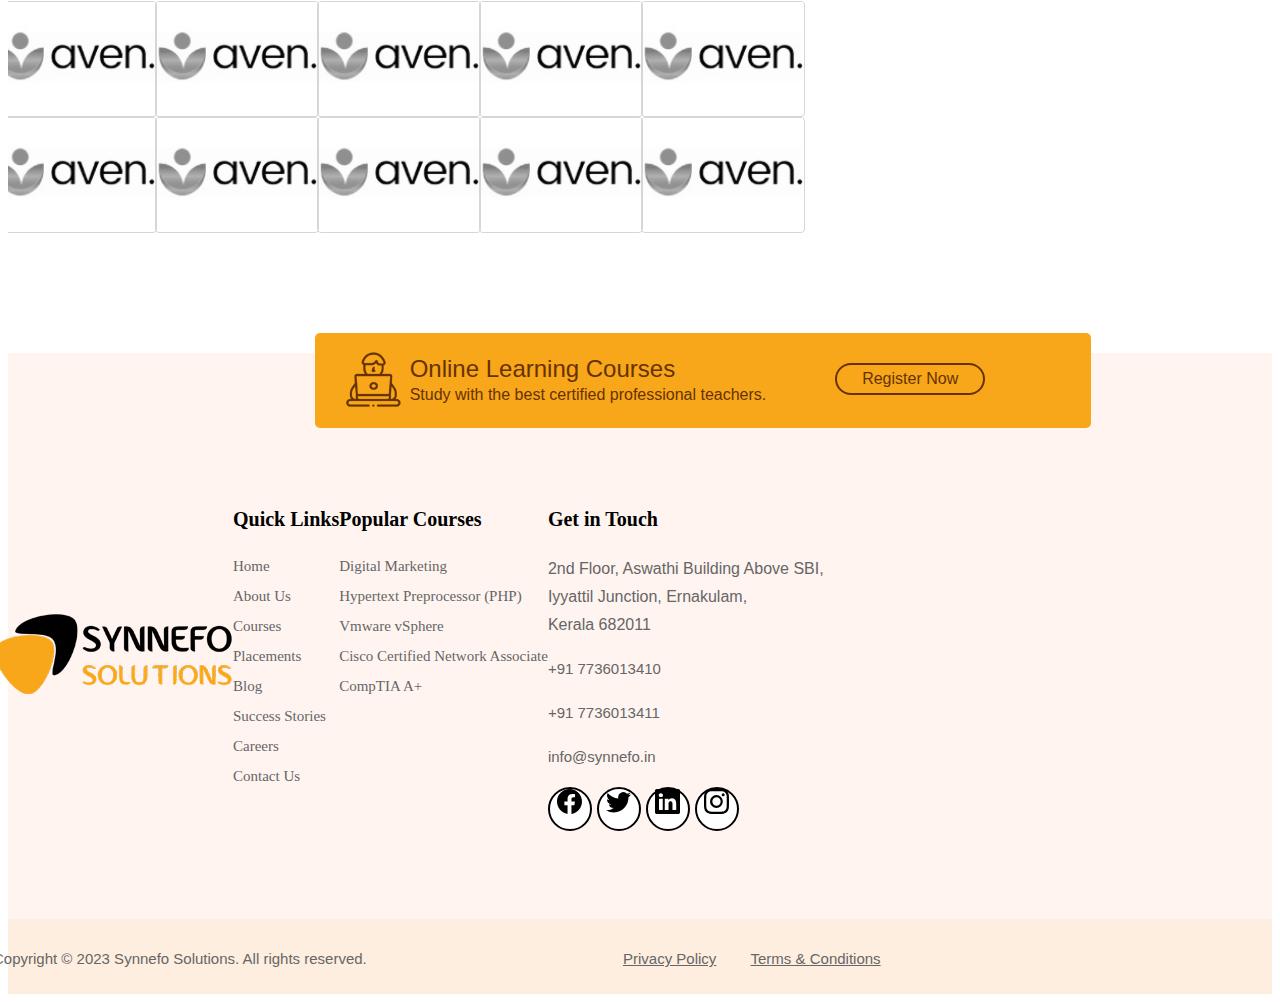
<file: p.html>
<!DOCTYPE html>
<head>
    <meta charset="utf-8">
    <meta name="viewport" content="width=device-width, initial-scale=1, shrink-to-fit=no">

    <!-- Bootstrap CSS -->
    <link rel="stylesheet" href="https://cdn.jsdelivr.net/npm/bootstrap@4.6.2/dist/css/bootstrap.min.css" integrity="sha384-xOolHFLEh07PJGoPkLv1IbcEPTNtaed2xpHsD9ESMhqIYd0nLMwNLD69Npy4HI+N" crossorigin="anonymous">
    <link rel="stylesheet" href="p.css">
</head>
<body>
   
    <div class="col1">
        <div class="container-fluid">
            <div class="row">
                <div class="col-lg-4 col-md-4">
                    <h6>
                        <div class="p1">
                        <i class="bi bi-telephone-fill "></i>
                        <svg xmlns="http://www.w3.org/2000/svg" width="16" height="16" fill="currentColor" class="bi bi-telephone-fill i1" viewBox="0 0 16 16">
                        <path fill-rule="evenodd" d="M1.885.511a1.745 1.745 0 0 1 2.61.163L6.29 2.98c.329.423.445.974.315 1.494l-.547 2.19a.678.678 0 0 0 .178.643l2.457 2.457a.678.678 0 0 0 .644.178l2.189-.547a1.745 1.745 0 0 1 1.494.315l2.306 1.794c.829.645.905 1.87.163 2.611l-1.034 1.034c-.74.74-1.846 1.065-2.877.702a18.634 18.634 0 0 1-7.01-4.42 18.634 18.634 0 0 1-4.42-7.009c-.362-1.03-.037-2.137.703-2.877L1.885.511z"/>
                        </svg>
                        <a href="tel:+91 8589056572">+91 8589056572</a>
                        </div>
                    </h6>
                </div>

                <div class="col-lg-8 col-md-8 p2">
                <ul class="nav  ">
                  
                    <li class="nav-item col2">
                      <a class="nav-link " href="#">Blog</a>
                    </li>
                    <li class="nav-item col2">
                      <a class="nav-link" href="#">Success Stories</a>
                    </li>
                    <li class="nav-item col2">
                      <a class="nav-link" href="#">Carriers</a>
                    </li>
                    <li class="nav-item col2">
                      <a class="nav-link rn">Register Now</a>
                    </li>
                  </ul>
                </div>
                
            </div>
        </div>
    </div>

<div class="st">
    <div class="container-fluid">
     <div class="row">
        <div class="col-lg-4 col-md-9 col-9 logo ">
       
            <a href="index.html" >
             
                <img src="images/synnefo-logo.png">
            </a>
        </div>
         <div class="col-lg-8 col-md-8">

            <!-- <nav class="navbar navbar-expand-lg ">
                <button class="navbar-toggler" type="button" data-toggle="collapse" data-target="#navbarSupportedContent" aria-controls="navbarSupportedContent" aria-expanded="false" aria-label="Toggle navigation">
                <i class="fas fa-bars"></i>
                </button>
                <div class="collapse navbar-collapse" id="navbarSupportedContent"> -->
                  
                   <div class="p3">
                    <ul class="nav justify-content-center" id="">
                       <!-- <button id="menubtn" class="close-btn" type="button" data-toggle="collapse" data-target="#navbarSupportedContent" aria-controls="navbarSupportedContent" aria-expanded="true" aria-label="Toggle navigation" data-original-title="" title=""><i class="fas fa-times" data-original-title="" title="" ></i></button>  -->

                       <!-- <li class="nav-item ">
                        <a class="nav-link" href="#">Home</a>
                      </li> -->

                      <li class="nav-item">
                        <a class="nav-link" href="#">About Us</a>
                      </li>
                      <li class="nav-item ">
                        <a class="nav-link" href="#">Our Team</a>
                      </li>
                      <li class="nav-item">
                        <a class="nav-link" href="#">Courses</a>
                      </li>
                      <li class="nav-item ">
                        <a class="nav-link" href="#">Placement</a>
                      </li>
                      
                      <li class="nav-item cnt ">
                        <a class="nav-link " href="#">Contact Us</a>
                      </li>
          </ul>
         
          </div>
        </nav>
      
          </div>
       </div>
      </div>
        </div>
      
   
   
    <div class="banner">
      <div class="container-fluid">
        <div class="row">
          <div class="col-lg-6 col">
            <div class="bc">
              <h1>The Best <br>
              E-Learning Platform</h1>
              <p>Learn bleeding edge technologies with our expert trainers. We are delivering experience not just notes</p>
              <a href class="viewcourse-btn">View Course</a>
            </div>

            <div class="banner-anim">
            <img src="images/banner-circle-text.png" alt="circle text">
            </div>
           </div>

           <div class="col-lg-6">
            <div class="banner-wrap">
              <div class="banner-hold">
                <div class="banner-ci">

                  <div class="course-count">
                    <img src="images/courses-icon.jpg" alt="course">
                    <h5>50+</h5>
                    <h6>Courses</h6>
                  </div>

                  <div class="student-t">
                    <img src="images/student-trusted.png" alt="Student Trusted">
                    <h5>6000+</h5>
                    <h6>Student Trusted</h6>
                  </div>

                  <img src="images/banner-image.png" alt="banner" class="banner-image">

                </div>

              </div>
            </div>
           </div>

        </div>
      </div>
    </div>


    <div class="accrediation-wrapper">
      <div class="container">
        <div class="row accrediation-scroll slick-initialized slick-slider">
          <div aria-live="polite" class="slick-list draggable">
            <div class="slick-track" role="listbox" style="opacity: 1; width: 1240px; transform: translate3d(0px, 0px, 0px);">

              <div class="col-lg-2 slick-slide slick-current slick-active" data-slick-index="0" aria-hidden="false" tabindex="-1" role="option" aria-describedby="slick-slide30" style="width: 248px;">
                <img src="images/skill-india.jpg" alt="Skill India">
              </div>

              <div class="col-lg-3 slick-slide slick-active" data-slick-index="1" aria-hidden="false" tabindex="-1" role="option" aria-describedby="slick-slide31" style="width: 248px;">
                <img src="images/nsdc.jpg" alt="nsdc">
              </div>

              <div class="col-lg-3 slick-slide slick-active" data-slick-index="2" aria-hidden="false" tabindex="-1" role="option" aria-describedby="slick-slide32" style="width: 248px;">
                <img src="images/iib-education.jpg" alt="nsdc">
              </div>

              <div class="col-lg-3 slick-slide slick-active" data-slick-index="3" aria-hidden="false" tabindex="-1" role="option" aria-describedby="slick-slide33" style="width: 248px;">
                <img src="images/pearson.jpg" alt="nsdc">
              </div>

              <div class="col-lg-3 slick-slide slick-active" data-slick-index="4" aria-hidden="false" tabindex="-1" role="option" aria-describedby="slick-slide34" style="width: 248px;">
                <img src="images/people-cert.jpg" alt="nsdc">
              </div>
                
            </div>
          </div>
        </div>
      </div>
    </div>


    <div class="popularcourse-wrapper">
      <div class="container">
          <h2 class="page-heading">
              Popular Courses

              <!-- <div class="heading-line">
                  <svg version="1.1" id="Layer_1" xmlns="http://www.w3.org/2000/svg" xmlns:xlink="http://www.w3.org/1999/xlink" x="0px" y="0px" viewBox="0 0 98 15" style="enable-background:new 0 0 98 15;" xml:space="preserve">
                      <g>
                          <g>
                              <path class="st0" d="M48.8,1.1l-7.5,12.8h15L48.8,1.1z M44.4,12.2l4.4-8l4.4,8H44.4z">
                              </path>
                          </g>
                      </g>
                      <path class="st1" d="M27.1,4.8c1.5,0,2.7,1.2,2.7,2.7s-1.2,2.7-2.7,2.7c-1.5,0-2.7-1.2-2.7-2.7S25.6,4.8,27.1,4.8z">
                      </path>
                      <path class="st2" d="M16.1,4.8c1.5,0,2.7,1.2,2.7,2.7s-1.2,2.7-2.7,2.7c-1.5,0-2.7-1.2-2.7-2.7S14.6,4.8,16.1,4.8z">
                      </path>
                      <path class="st3" d="M3.6,4.8c1.5,0,2.7,1.2,2.7,2.7s-1.2,2.7-2.7,2.7c-1.5,0-2.7-1.2-2.7-2.7S2.1,4.8,3.6,4.8z">
                      </path>
                      <path class="st1" d="M73.4,7.5c0,1.5-1.2,2.7-2.7,2.7c-1.5,0-2.7-1.2-2.7-2.7s1.2-2.7,2.7-2.7C72.1,4.8,73.4,6,73.4,7.5z">
                      </path>
                      <path class="st2" d="M84.4,7.5c0,1.5-1.2,2.7-2.7,2.7c-1.5,0-2.7-1.2-2.7-2.7s1.2-2.7,2.7-2.7C83.1,4.8,84.4,6,84.4,7.5z">
                      </path>
                      <path class="st3" d="M96.8,7.5c0,1.5-1.2,2.7-2.7,2.7c-1.5,0-2.7-1.2-2.7-2.7s1.2-2.7,2.7-2.7C95.6,4.8,96.8,6,96.8,7.5z">
                      </path>
                  </svg>
              </div> -->
          </h2>

          <div class="row services-scroll slick-initialized slick-slider slick-dotted" role="toolbar">
              
              
          <div aria-live="polite" class="slick-list draggable"><div class="slick-track" role="listbox" style="opacity: 1; width: 4030px; transform: translate3d(-2790px, 0px, 0px); transition: transform 500ms ease 0s;"><div class="col-lg-3 col-md-4 col-sm-6 slick-slide slick-cloned" data-slick-index="-4" id="" aria-hidden="true" tabindex="-1" style="width: 310px;">
                  <a href="" class="popularcourse-item" tabindex="-1">
                      <span>
                          <h6>12 Months</h6>
                          <img src="images/php.jpg" alt="php Course in kochi">
                      </span>
                      <h5>
                          <font>Hypertext <br>Preprocessor (PHP)</font>
                          <div class="more-btn"><i class="fas fa-arrow-right"></i></div>
                      </h5>
                  </a>
              </div><div class="col-lg-3 col-md-4 col-sm-6 slick-slide slick-cloned" data-slick-index="-3" id="" aria-hidden="true" tabindex="-1" style="width: 310px;">
                  <a href="" class="popularcourse-item" tabindex="-1">
                      <span>
                          <h6>12 Months</h6>
                          <img src="images/vm-ware.jpg" alt="Vmware vSphere Course in kochi">
                      </span>
                      <h5>
                          <font>Vmware vSphere</font>
                          <div class="more-btn"><i class="fas fa-arrow-right"></i></div>
                      </h5>
                  </a>
              </div><div class="col-lg-3 col-md-4 col-sm-6 slick-slide slick-cloned" data-slick-index="-2" id="" aria-hidden="true" tabindex="-1" style="width: 310px;">
                  <a href="" class="popularcourse-item" tabindex="-1">
                      <span>
                          <h6>12 Months</h6>
                          <img src="images/cisco.jpg" alt="Cisco Certified Course in kochi">
                      </span>
                      <h5>
                          <font>Cisco Certified <br>Network Associate</font>
                          <div class="more-btn"><i class="fas fa-arrow-right"></i></div>
                      </h5>
                  </a>
              </div><div class="col-lg-3 col-md-4 col-sm-6 slick-slide slick-cloned" data-slick-index="-1" id="" aria-hidden="true" tabindex="-1" style="width: 310px;">
                  <a href="" class="popularcourse-item" tabindex="-1">
                      <span>
                          <h6>12 Months</h6>
                          <img src="images/comptia.jpg" alt="CompTIA Course in kochi">
                      </span>
                      <h5>
                          <font>CompTIA A+</font>
                          <div class="more-btn"><i class="fas fa-arrow-right"></i></div>
                      </h5>
                  </a>
              </div><div class="col-lg-3 col-md-4 col-sm-6 slick-slide slick-current slick-active" data-slick-index="0" aria-hidden="false" tabindex="-1" role="option" aria-describedby="slick-slide20" style="width: 310px;">
                  <a href="" class="popularcourse-item" tabindex="-1">
                      <span>
                          <h6>12 Months</h6>
                          <img src="images/digital-marketing.jpg" alt="Digital Marketing Course in kochi">
                      </span>
                      <h5>
                          <font>Digital Marketing</font>
                          <div class="more-btn"><i class="fas fa-arrow-right"></i></div>
                      </h5>
                  </a>
              </div><div class="col-lg-3 col-md-4 col-sm-6 slick-slide slick-active" data-slick-index="1" aria-hidden="false" tabindex="-1" role="option" aria-describedby="slick-slide21" style="width: 310px;">
                  <a href="" class="popularcourse-item" tabindex="0">
                      <span>
                          <h6>12 Months</h6>
                          <img src="images/php.jpg" alt="php Course in kochi">
                      </span>
                      <h5>
                          <font>Hypertext <br>Preprocessor (PHP)</font>
                          <div class="more-btn"><i class="fas fa-arrow-right"></i></div>
                      </h5>
                  </a>
              </div><div class="col-lg-3 col-md-4 col-sm-6 slick-slide slick-active" data-slick-index="2" aria-hidden="false" tabindex="-1" role="option" aria-describedby="slick-slide22" style="width: 310px;">
                  <a href="" class="popularcourse-item" tabindex="0">
                      <span>
                          <h6>12 Months</h6>
                          <img src="images/vm-ware.jpg" alt="Vmware vSphere Course in kochi">
                      </span>
                      <h5>
                          <font>Vmware vSphere</font>
                          <div class="more-btn"><i class="fas fa-arrow-right"></i></div>
                      </h5>
                  </a>
              </div><div class="col-lg-3 col-md-4 col-sm-6 slick-slide slick-active" data-slick-index="3" aria-hidden="false" tabindex="-1" role="option" aria-describedby="slick-slide23" style="width: 310px;">
                  <a href="" class="popularcourse-item" tabindex="0">
                      <span>
                          <h6>12 Months</h6>
                          <img src="images/cisco.jpg" alt="Cisco Certified Course in kochi">
                      </span>
                      <h5>
                          <font>Cisco Certified <br>Network Associate</font>
                          <div class="more-btn"><i class="fas fa-arrow-right"></i></div>
                      </h5>
                  </a>
              </div><div class="col-lg-3 col-md-4 col-sm-6 slick-slide" data-slick-index="4" aria-hidden="true" tabindex="-1" role="option" aria-describedby="slick-slide24" style="width: 310px;">
                  <a href="" class="popularcourse-item" tabindex="0">
                      <span>
                          <h6>12 Months</h6>
                          <img src="images/comptia.jpg" alt="CompTIA Course in kochi">
                      </span>
                      <h5>
                          <font>CompTIA A+</font>
                          <div class="more-btn"><i class="fas fa-arrow-right"></i></div>
                      </h5>
                  </a>
              </div>
              
              <div class="col-lg-3 col-md-4 col-sm-6 slick-slide slick-cloned" data-slick-index="5" id="" aria-hidden="true" tabindex="-1" style="width: 310px;">
                  <a href="" class="popularcourse-item" tabindex="-1">
                      <span>
                          <h6>12 Months</h6>
                          <img src="images/digital-marketing.jpg" alt="Digital Marketing Course in kochi">
                      </span>
                      <h5>
                          <font>Digital Marketing</font>
                          <div class="more-btn"><i class="fas fa-arrow-right"></i></div>
                      </h5>
                  </a>
              </div><div class="col-lg-3 col-md-4 col-sm-6 slick-slide slick-cloned" data-slick-index="6" id="" aria-hidden="true" tabindex="-1" style="width: 310px;">
                  <a href="" class="popularcourse-item" tabindex="-1">
                      <span>
                          <h6>12 Months</h6>
                          <img src="images/php.jpg" alt="php Course in kochi">
                      </span>
                      <h5>
                          <font>Hypertext <br>Preprocessor (PHP)</font>
                          <div class="more-btn"><i class="fas fa-arrow-right"></i></div>
                      </h5>
                  </a>
              </div><div class="col-lg-3 col-md-4 col-sm-6 slick-slide slick-cloned" data-slick-index="7" id="" aria-hidden="true" tabindex="-1" style="width: 310px;">
                  <a href="" class="popularcourse-item" tabindex="-1">
                      <span>
                          <h6>12 Months</h6>
                          <img src="images/vm-ware.jpg" alt="Vmware vSphere Course in kochi">
                      </span>
                      <h5>
                          <font>Vmware vSphere</font>
                          <div class="more-btn"><i class="fas fa-arrow-right"></i></div>
                      </h5>
                  </a>
              </div><div class="col-lg-3 col-md-4 col-sm-6 slick-slide slick-cloned" data-slick-index="8" id="" aria-hidden="true" tabindex="-1" style="width: 310px;">
                  <a href="" class="popularcourse-item" tabindex="-1">
                      <span>
                          <h6>12 Months</h6>
                          <img src="images/cisco.jpg" alt="Cisco Certified Course in kochi">
                      </span>
                      <h5>
                          <font>Cisco Certified <br>Network Associate</font>
                          <div class="more-btn"><i class="fas fa-arrow-right"></i></div>
                      </h5>
                  </a>
              </div></div></div>
          </div>
              
              
              
          <!-- <ul class="slick-dots" style role="tablist"><li class="slick-active" aria-hidden="false" role="presentation" aria-selected="true" aria-controls="navigation20" id="slick-slide20"><button type="button" data-role="none" role="button" tabindex="0">1</button></li><li aria-hidden="true" role="presentation" aria-selected="false" aria-controls="navigation21" id="slick-slide21" class=""><button type="button" data-role="none" role="button" tabindex="0">2</button></li></ul></div> -->
        </div>
    </div>
    </div>
        <div class="container"> 
          <div class="row justify-content-center">
              <div class="col-lg-6">
                  <div class="skillfullcourses">
                      <h6><b>50+</b> more skillful courses you can explore</h6>
                      <a href="">Explore All Courses</a>
                  </div>
              </div>
          </div>
        </div> 
      
      
        <div class="middlebar-wrapper">
            <div class="container">
                <div class="row">
                    <div class="col-lg-3 col-md-3 col-6">
                        <img src="images/years-icon.png" alt="Years of legacy">
                        <h3>10k+</h3>
                        <h6>Years of legacy</h6>
                    </div>
                    <div class="col-lg-3 col-md-3 col-6">
                        <img src="images/course-icon.png" alt="Courses">
                        <h3>11k+</h3>
                        <h6>Courses</h6>
                    </div>
                    <div class="col-lg-3 col-md-3 col-6">
                        <img src="images/students-icon.png" alt="Students Trusted">
                        <h3>3k+</h3>
                        <h6>Students Trusted</h6>
                    </div>
                    <div class="col-lg-3 col-md-3 col-6">
                        <img src="images/placement-icon.png" alt="Placements">
                        <h3>4k+</h3>
                        <h6>Placements</h6>
                    </div>
                </div>
            </div>
        </div>


        
    
                    <!-- <div class="heading-line">
                        <svg version="1.1" id="Layer_1" xmlns="http://www.w3.org/2000/svg" xmlns:xlink="http://www.w3.org/1999/xlink" x="0px" y="0px" viewBox="0 0 98 15" style="enable-background:new 0 0 98 15;" xml:space="preserve">
                            <g>
                                <g>
                                    <path class="st0" d="M48.8,1.1l-7.5,12.8h15L48.8,1.1z M44.4,12.2l4.4-8l4.4,8H44.4z">
                                    </path>
                                </g>
                            </g>
                            <path class="st1" d="M27.1,4.8c1.5,0,2.7,1.2,2.7,2.7s-1.2,2.7-2.7,2.7c-1.5,0-2.7-1.2-2.7-2.7S25.6,4.8,27.1,4.8z">
                            </path>
                            <path class="st2" d="M16.1,4.8c1.5,0,2.7,1.2,2.7,2.7s-1.2,2.7-2.7,2.7c-1.5,0-2.7-1.2-2.7-2.7S14.6,4.8,16.1,4.8z">
                            </path>
                            <path class="st3" d="M3.6,4.8c1.5,0,2.7,1.2,2.7,2.7s-1.2,2.7-2.7,2.7c-1.5,0-2.7-1.2-2.7-2.7S2.1,4.8,3.6,4.8z">
                            </path>
                            <path class="st1" d="M73.4,7.5c0,1.5-1.2,2.7-2.7,2.7c-1.5,0-2.7-1.2-2.7-2.7s1.2-2.7,2.7-2.7C72.1,4.8,73.4,6,73.4,7.5z">
                            </path>
                            <path class="st2" d="M84.4,7.5c0,1.5-1.2,2.7-2.7,2.7c-1.5,0-2.7-1.2-2.7-2.7s1.2-2.7,2.7-2.7C83.1,4.8,84.4,6,84.4,7.5z">
                            </path>
                            <path class="st3" d="M96.8,7.5c0,1.5-1.2,2.7-2.7,2.7c-1.5,0-2.7-1.2-2.7-2.7s1.2-2.7,2.7-2.7C95.6,4.8,96.8,6,96.8,7.5z">
                            </path>
                        </svg>
                    </div> -->
                </h2>
    
<div class="test">
  <div class="container">
    <h2 class="ph">What People Say</h2>
    <div class="row">
      <div class="col">
        <div id="carouselExampleSlidesOnly" class="carousel slide" data-ride="carousel">
          <div class="carousel-inner">
            <div class="carousel-item active">
              <div class="card-deck">
                <div class="card">
                  <div class="card-body">
                   
                    <p class="card-text">Lorem ipsum dolor sit amet, consectetur adipiscing elit. Praesent vulputate vel massa
                      quis imperdiet. Nam efficitur eros vel tortor vulputate mattis nullam leo mauris,
                      rhoncus...</p>
                  </div>
                  <div class="card-footer">
                    <span></span>
                    <h5>John Deo</h5>
                    <h6>Designation here</h6>
                  </div>
                </div>
                <div class="card">
                  <div class="card-body">
                    <p class="card-text">Lorem ipsum dolor sit amet, consectetur adipiscing elit. Praesent vulputate vel massa
                      quis imperdiet. Nam efficitur eros vel tortor vulputate mattis nullam leo mauris,
                      rhoncus...</p>
                  </div>
                  <div class="card-footer">
                    <span></span>
                    <h5>John Deo</h5>
                    <h6>Designation here</h6>
                  </div>
                </div>
                <div class="card">
                  <div class="card-body">
                    <p class="card-text">Lorem ipsum dolor sit amet, consectetur adipiscing elit. Praesent vulputate vel massa
                      quis imperdiet. Nam efficitur eros vel tortor vulputate mattis nullam leo mauris,
                      rhoncus...</p>
                  </div>
                  <div class="card-footer">
                    <span></span>
                    <h5>John Deo</h5>
                    <h6>Designation here</h6>
                  </div>
                </div>
              </div>
            </div>
            <div class="carousel-item ">
              <div class="card-deck">
                <div class="card">
                  <div class="card-body">
                    <p class="card-text">Lorem ipsum dolor sit amet, consectetur adipiscing elit. Praesent vulputate vel massa
                      quis imperdiet. Nam efficitur eros vel tortor vulputate mattis nullam leo mauris,
                      rhoncus...</p>
                  </div>
                  <div class="card-footer">
                    <span></span>
                    <h5>John Deo</h5>
                    <h6>Designation here</h6>
                  </div>
                </div>
                <div class="card">
                  <div class="card-body">
                    <p class="card-text">Lorem ipsum dolor sit amet, consectetur adipiscing elit. Praesent vulputate vel massa
                      quis imperdiet. Nam efficitur eros vel tortor vulputate mattis nullam leo mauris,
                      rhoncus...</p>
                  </div>
                  <div class="card-footer">
                    <span></span>
                    <h5>John Deo</h5>
                    <h6>Designation here</h6>
                  </div>
                </div>
                <div class="card">
                  <div class="card-body">
                    <p class="card-text">Lorem ipsum dolor sit amet, consectetur adipiscing elit. Praesent vulputate vel massa
                      quis imperdiet. Nam efficitur eros vel tortor vulputate mattis nullam leo mauris,
                      rhoncus...</p>
                  </div>
                  <div class="card-footer">
                    <span></span>
                    <h5>John Deo</h5>
                    <h6>Designation here</h6>
                  </div>
                </div>
              </div>
            </div>
          </div>
        </div>
      </div>
    </div>
  </div>
</div>

<div class="smart">
  <div class="container">
    <h2 class="page">Synnefo Smart Space
  
  </h2>
  
    <p class="mb-lg-5">
      Synnefo SmartSpace is a fully flexible, ultra user-friendly solution that will erase your office pain points, reduce your
      <br>
      building costs and empower the people.
    </p>
    <div class="row">
      <div class="col-lg-4 col-md-6">
        <div class="space">
        <span>
          <img src="images/opensource-icon.png">
        </span>
        <h5>Open Source Software</h5>
        <p>As a group of FOSS enthusiasts, we ensure the tools we are implimenting are 100% open source. No secret code to steel your data.</p>
      </div>
      </div>
      
      <div class="col-lg-4 col-md-6 w">
        <div class="space">
          <span>
            <img src="images/assured-security.png">
          </span>
          <h5>Assued Security</h5>
          <p>As everything we implement is Open Source, we have nothing to hide. And community driven software's will get fixes fast. That assures your security.</p>
        </div>
      </div>

      <div class="col-lg-4 col-md-6">
        <div class="space">
        <span>
          <img src="images/24support.png">
        </span>
        <h5>24 x 7 Support</h5>
        <p>As a group of FOSS enthusiasts, we ensure the tools we are implimenting are 100% open source. No secret code to steel your data.</p>
      </div>
      </div>

      <div class="col-lg-4 col-md-6 w">
        <div class="space">
          <span>
            <img src="images/satisfied-clients.png">
          </span>
          <h5>Satisfied Clients</h5>
          <p>As we know, all that lasts is our satisfaction. That is what making us to invest our time deliver what you need, not what we already have.</p>
        </div>
      </div>


      <div class="col-lg-4 col-md-6">
        <div class="space">
        <span>
          <img src="images/freeupdate-icon.png">
        </span>
        <h5>Free Updates</h5>
        <p>Updates are pivotal to stay secure. We will make sure every single client of ours is getting all the latest updates for absolutely free. Synnefo got you covered.</p>
      </div>
      </div>

      <div class="col-lg-4 col-md-6 w">
        <div class="space">
          <span>
            <img src="images/amc-icon.png">
          </span>
          <h5>AMC</h5>
          <p>we offer specially curated annual maintenance contracts, catered to individual client requirements but assuring the same successful empowerment of business growth.</p>
        </div>
      </div>
    </div>
  </div>
</div>


<div class="place">
<div class="container">
<div class="page-heading">
  Placement Partners
</div>
<div class="row">
  <div class="col">
    <div id="carouselExampleSlidesOnly" class="carousel slide" data-ride="carousel">
      <div class="carousel-inner">
        <div class="carousel-item active">
          <div class="card-deck">
            <div class="card">
              <div class="card-body">
               <img src="images/footer-logo.jpg">
              </div>
            </div>
            <div class="card">
              <div class="card-body">
                <img src="images/footer-logo.jpg">
              </div>
            </div>
            <div class="card">
              <div class="card-body">
                <img src="images/footer-logo.jpg">
              </div>
            </div>
            <div class="card">
              <div class="card-body">
                <img src="images/footer-logo.jpg">
              </div>
            </div>
            <div class="card">
              <div class="card-body">
                <img src="images/footer-logo.jpg">
              </div>
            </div>
          </div>
        </div>
        <div class="carousel-item ">
          <div class="card-deck">
            <div class="card">
              <div class="card-body">
                <img src="images/footer-logo.jpg">
              </div>
            </div>
            <div class="card">
              <div class="card-body">
                <img src="images/footer-logo.jpg">
              </div>
            </div>
            <div class="card">
              <div class="card-body">
                <img src="images/footer-logo.jpg">
              </div>
            </div>
            <div class="card">
              <div class="card-body">
                <img src="images/footer-logo.jpg">
              </div>
            </div>
            <div class="card">
              <div class="card-body">
                <img src="images/footer-logo.jpg">
              </div>
              
            </div>
          </div>
        </div>
      </div>
    </div>
  </div>
</div>
</div>
</div>


<div class="fw">
  <div class="container">
    <div class="row justify-content-center">
        <div class="col-lg-10">
            <div class="onlinecourse-wrapper">
             
                <div class="row">
                    <div class="col-lg-8 col-md-8">
                        <h4>Online Learning Courses</h4>
                        <h6>Study with the best certified professional teachers.</h6>
                    </div>
                    <div class="col-lg-4 col-md-4">
                        <a href="" class="registerbtn">Register Now</a>
                    </div>
                </div>
            </div>
        </div>
    </div>
   
  <div class="row">
    <div class="col-lg-3 hidemobile">
        <img src="images/synnefo-logo.png" alt="Synnefo Logo">

    </div>
    <div class="col-lg-3 col-md-4 hidemobile">
        <h3>Quick Links</h3>
        <ul>
            <li><a href="index.php">Home</a></li>
            <li><a href="about-us.php">About Us</a></li>
            <li><a href="courses.php">Courses</a></li>
            <li><a href="placements.php">Placements </a></li>
            <li><a href="blog.php">Blog</a></li>
            <li><a href="success-stories.php">Success Stories</a></li>
            <li><a href="careers.php">Careers</a></li>
            <li><a href="contact-us.php">Contact Us</a></li>
        </ul>
    </div>
    <div class="col-lg-3 col-md-4 hidemobile">
        <h3>Popular Courses</h3>
        <ul>
            <li><a href="courses.php">Digital Marketing</a></li>
            <li><a href="courses.php">Hypertext Preprocessor (PHP)</a></li>
            <li><a href="courses.php">Vmware vSphere</a></li>
            <li><a href="courses.php">Cisco Certified Network Associate</a></li>
            <li><a href="courses.php">CompTIA A+</a></li>
        </ul>
    </div>
    <div class="col-lg-3 col-md-4">
        <h3>Get in Touch</h3>
        <p>2nd Floor, Aswathi Building Above SBI,<br>
            Iyyattil Junction, Ernakulam,<br>
            Kerala 682011</p>
        <p><a href="tel:+917736013410">+91 7736013410</a></p>
        <p><a href="tel:+917736013411">+91 7736013411</a></p>
        <p><a href="mailto:info@synnefo.in">info@synnefo.in</a></p>

        <ul class="socialmedia-footer">
            <li><a href=""><i class="bi bi-facebook">
              <svg xmlns="http://www.w3.org/2000/svg" width="16" height="16" fill="currentColor" class="bi bi-facebook" viewBox="0 0 16 16">
                <path d="M16 8.049c0-4.446-3.582-8.05-8-8.05C3.58 0-.002 3.603-.002 8.05c0 4.017 2.926 7.347 6.75 7.951v-5.625h-2.03V8.05H6.75V6.275c0-2.017 1.195-3.131 3.022-3.131.876 0 1.791.157 1.791.157v1.98h-1.009c-.993 0-1.303.621-1.303 1.258v1.51h2.218l-.354 2.326H9.25V16c3.824-.604 6.75-3.934 6.75-7.951z"/>
              </svg>
            </i></a></li>



            <li><a href=""><i class="fab fa-twitter">
              <svg xmlns="http://www.w3.org/2000/svg" width="16" height="16" fill="currentColor" class="bi bi-twitter" viewBox="0 0 16 16">
                <path d="M5.026 15c6.038 0 9.341-5.003 9.341-9.334 0-.14 0-.282-.006-.422A6.685 6.685 0 0 0 16 3.542a6.658 6.658 0 0 1-1.889.518 3.301 3.301 0 0 0 1.447-1.817 6.533 6.533 0 0 1-2.087.793A3.286 3.286 0 0 0 7.875 6.03a9.325 9.325 0 0 1-6.767-3.429 3.289 3.289 0 0 0 1.018 4.382A3.323 3.323 0 0 1 .64 6.575v.045a3.288 3.288 0 0 0 2.632 3.218 3.203 3.203 0 0 1-.865.115 3.23 3.23 0 0 1-.614-.057 3.283 3.283 0 0 0 3.067 2.277A6.588 6.588 0 0 1 .78 13.58a6.32 6.32 0 0 1-.78-.045A9.344 9.344 0 0 0 5.026 15z"/>
              </svg>
            </i></a></li>


            <li><a href=""><i class="fab fa-linkedin-in">
              <svg xmlns="http://www.w3.org/2000/svg" width="16" height="16"  fill="currentColor"  class="bi bi-linkedin" viewBox="0 0 16 16">
                <path d="M0 1.146C0 .513.526 0 1.175 0h13.65C15.474 0 16 .513 16 1.146v13.708c0 .633-.526 1.146-1.175 1.146H1.175C.526 16 0 15.487 0 14.854V1.146zm4.943 12.248V6.169H2.542v7.225h2.401zm-1.2-8.212c.837 0 1.358-.554 1.358-1.248-.015-.709-.52-1.248-1.342-1.248-.822 0-1.359.54-1.359 1.248 0 .694.521 1.248 1.327 1.248h.016zm4.908 8.212V9.359c0-.216.016-.432.08-.586.173-.431.568-.878 1.232-.878.869 0 1.216.662 1.216 1.634v3.865h2.401V9.25c0-2.22-1.184-3.252-2.764-3.252-1.274 0-1.845.7-2.165 1.193v.025h-.016a5.54 5.54 0 0 1 .016-.025V6.169h-2.4c.03.678 0 7.225 0 7.225h2.4z"/>
              </svg>
            </i></a></li>

            <li><a href=""><i class="fab fa-instagram">
              <svg xmlns="http://www.w3.org/2000/svg" width="16" height="16" fill="currentColor" class="bi bi-instagram" viewBox="0 0 16 16">
                <path d="M8 0C5.829 0 5.556.01 4.703.048 3.85.088 3.269.222 2.76.42a3.917 3.917 0 0 0-1.417.923A3.927 3.927 0 0 0 .42 2.76C.222 3.268.087 3.85.048 4.7.01 5.555 0 5.827 0 8.001c0 2.172.01 2.444.048 3.297.04.852.174 1.433.372 1.942.205.526.478.972.923 1.417.444.445.89.719 1.416.923.51.198 1.09.333 1.942.372C5.555 15.99 5.827 16 8 16s2.444-.01 3.298-.048c.851-.04 1.434-.174 1.943-.372a3.916 3.916 0 0 0 1.416-.923c.445-.445.718-.891.923-1.417.197-.509.332-1.09.372-1.942C15.99 10.445 16 10.173 16 8s-.01-2.445-.048-3.299c-.04-.851-.175-1.433-.372-1.941a3.926 3.926 0 0 0-.923-1.417A3.911 3.911 0 0 0 13.24.42c-.51-.198-1.092-.333-1.943-.372C10.443.01 10.172 0 7.998 0h.003zm-.717 1.442h.718c2.136 0 2.389.007 3.232.046.78.035 1.204.166 1.486.275.373.145.64.319.92.599.28.28.453.546.598.92.11.281.24.705.275 1.485.039.843.047 1.096.047 3.231s-.008 2.389-.047 3.232c-.035.78-.166 1.203-.275 1.485a2.47 2.47 0 0 1-.599.919c-.28.28-.546.453-.92.598-.28.11-.704.24-1.485.276-.843.038-1.096.047-3.232.047s-2.39-.009-3.233-.047c-.78-.036-1.203-.166-1.485-.276a2.478 2.478 0 0 1-.92-.598 2.48 2.48 0 0 1-.6-.92c-.109-.281-.24-.705-.275-1.485-.038-.843-.046-1.096-.046-3.233 0-2.136.008-2.388.046-3.231.036-.78.166-1.204.276-1.486.145-.373.319-.64.599-.92.28-.28.546-.453.92-.598.282-.11.705-.24 1.485-.276.738-.034 1.024-.044 2.515-.045v.002zm4.988 1.328a.96.96 0 1 0 0 1.92.96.96 0 0 0 0-1.92zm-4.27 1.122a4.109 4.109 0 1 0 0 8.217 4.109 4.109 0 0 0 0-8.217zm0 1.441a2.667 2.667 0 1 1 0 5.334 2.667 2.667 0 0 1 0-5.334z"/>
              </svg>
            </i></a></li>
        </ul>
    </div>
</div>
</div>
</div>

<div class="footer-btm">
  <div class="container">
      <div class="row">
          <div class="col-lg-6 col-md-7">
              <p>Copyright © 2023 Synnefo Solutions. All rights reserved.</p>
          </div>
          <div class="col-lg-6 col-md-5">
              <p><a href="">Privacy Policy</a> <a href="">Terms &amp; Conditions</a></p>
          </div>
      </div>
  </div>
</div>

<a href="https://api.whatsapp.com/send?phone=+918589055627&amp;text=Hello" target="_blank" class="whatsapp-iconbtn">
  <i class="fab fa-whatsapp">
    <svg xmlns="http://www.w3.org/2000/svg" width="16" height="16" fill="currentColor" class="bi bi-whatsapp" viewBox="0 0 16 16">
      <path d="M13.601 2.326A7.854 7.854 0 0 0 7.994 0C3.627 0 .068 3.558.064 7.926c0 1.399.366 2.76 1.057 3.965L0 16l4.204-1.102a7.933 7.933 0 0 0 3.79.965h.004c4.368 0 7.926-3.558 7.93-7.93A7.898 7.898 0 0 0 13.6 2.326zM7.994 14.521a6.573 6.573 0 0 1-3.356-.92l-.24-.144-2.494.654.666-2.433-.156-.251a6.56 6.56 0 0 1-1.007-3.505c0-3.626 2.957-6.584 6.591-6.584a6.56 6.56 0 0 1 4.66 1.931 6.557 6.557 0 0 1 1.928 4.66c-.004 3.639-2.961 6.592-6.592 6.592zm3.615-4.934c-.197-.099-1.17-.578-1.353-.646-.182-.065-.315-.099-.445.099-.133.197-.513.646-.627.775-.114.133-.232.148-.43.05-.197-.1-.836-.308-1.592-.985-.59-.525-.985-1.175-1.103-1.372-.114-.198-.011-.304.088-.403.087-.088.197-.232.296-.346.1-.114.133-.198.198-.33.065-.134.034-.248-.015-.347-.05-.099-.445-1.076-.612-1.47-.16-.389-.323-.335-.445-.34-.114-.007-.247-.007-.38-.007a.729.729 0 0 0-.529.247c-.182.198-.691.677-.691 1.654 0 .977.71 1.916.81 2.049.098.133 1.394 2.132 3.383 2.992.47.205.84.326 1.129.418.475.152.904.129 1.246.08.38-.058 1.171-.48 1.338-.943.164-.464.164-.86.114-.943-.049-.084-.182-.133-.38-.232z"/>
    </svg>
  </i></a>
<!-- <script>
  var navbar = document.getElementById("navbar");
  var menu = document.getElementById("menu");


  window.onscroll=function(){
    if(window.pageYOffset >= menu.offsetTop){
      navbar.classList.add("sticky");
    }
    else{
      navbar.classList.remove("sticky");
    }
  }
  </script> -->

        
    
   
   







    <script src="https://cdn.jsdelivr.net/npm/jquery@3.5.1/dist/jquery.slim.min.js" integrity="sha384-DfXdz2htPH0lsSSs5nCTpuj/zy4C+OGpamoFVy38MVBnE+IbbVYUew+OrCXaRkfj" crossorigin="anonymous"></script>
    <script src="https://cdn.jsdelivr.net/npm/popper.js@1.16.1/dist/umd/popper.min.js" integrity="sha384-9/reFTGAW83EW2RDu2S0VKaIzap3H66lZH81PoYlFhbGU+6BZp6G7niu735Sk7lN" crossorigin="anonymous"></script>
    <script src="https://cdn.jsdelivr.net/npm/bootstrap@4.6.2/dist/js/bootstrap.min.js" integrity="sha384-+sLIOodYLS7CIrQpBjl+C7nPvqq+FbNUBDunl/OZv93DB7Ln/533i8e/mZXLi/P+" crossorigin="anonymous"></script>

</body>
</file>
<file: p.css>
.col1{
background-color: orange;
/* line-height: 40px; */

}

.col1 h6 a{
    text-decoration: none;
    color: var(--BrownCOlor);
    font-weight: bold;
    position: absolute;    
}
.p1{
    padding-left: 250px;
    margin-top: 10px;
}
.col2 {
    border-left: 1px solid black;
 }
 
.col2 a{
   
    color:var(--BrownCOlor);
    font-weight: bold;
    text-decoration: none;
    
}
.col2 .rn{
    background-color: black;
   color: orange
    
}
.p2{
    /* margin-left: 500px; */
    padding-left: 500px;
}
 .logo {
    margin: 20px 0px;
    padding-left: 200px;
} 
.p3{
    margin-left: 380px; 
    padding-top: 50px;
    
}

 
.p3 ul li a{
    font-weight: bold;
    color:  #666666;
}
nav{
    position: fixed;
}
.cnt:hover{
    background-color: black;
    color: white;
}
.cnt{
    border: 1px solid black;
    border-radius: 30px;
    color: black;
}
.banner .col{
    background-color: #fff4f0;
    width: 100%;
    position: relative;
    background: linear-gradient(to bottom, rgba(255, 244, 240, 1) 0%, rgba(255, 255, 255, 1) 100%);
    top: 1px;
   
}
/* .banner-ci{
    background-color: #11bb19;
} */


.banner .col .bc{
    
   
    vertical-align: middle;
    padding-top: 70px;
    padding-left: 200px;
  
}
.banner .col .bc h1{
    font-weight: 700;
    font-size: 54px;
    line-height: normal;
}
.banner .col .bc p{
    margin: 20px 0px 45px 0px;

}
p{
    font-size: 16px;
    line-height: 28px;
    color:  #666666;
    font-family: 'Roboto', sans-serif !important;
    width: 600px;
}
.banner .col .bc .viewcourse-btn {
    padding: 8px 25px;
    border: 2px solid  #666666;
    border-radius: 30px;
    margin: 0;
    font-weight: bold;
    font-size: 14px;
    color: #5e5454;
    
    
    text-decoration: none;
}
.viewcourse-btn:hover{
    background-color: #b3aaaa;    
}
/* .banner .col-lg-6 .banner-wrap .banner-hold .banner-ci{
    background-color: rgb(110, 32, 45);
} */
.banner-anim{
    width: 136px;
    height: 136px;
    position: absolute;
    right: 20%;
    top: 70%;
    background: url(images/banner-circle-bg.png)no-repeat;
}
.banner-anim img{
    animation:rotation 10s infinite ;
    /* animation-duration: 10s;
    animation-timing-function: linear;
   animation-iteration-count: infinite;
    animation-delay: 0s;
    animation-direction: normal;
    animation-fill-mode: none;
    animation-play-state: running;
    animation-name: rotation; */

}
@keyframes rotation{
  
}
.banner-ci .course-count{
    width: 170px;
    height: 60px;
    background: #fff;
    position: absolute;
    right: 290px;
    top: 80px;
    border-radius: 30px;
    box-shadow: 0px 0px 15px 0px rgb(0 0 0 / 30%);
    padding-left: 80px;
    animation: course-animation 4s infinite alternate;
    
}
@keyframes course-animation{
    from {top: 0px;}
    to {bottom: 450px;}
}
.banner-ci .course-count img {
    position: absolute;
    left:10px;
    
    top: 13px
}
.banner-ci .course-count h5 {
    width: 100%;
    padding: 0;
    margin: 8px 0px -2px 0px;
    font-size: 24px;
    font-weight: 900;
    color: #ff9933;
}
.banner-ci .course-count h6 {
    width: 100%;
    padding: 0;
    margin: 0;
    font-size: 14px;
    color: #ff9933;
}
.banner .banner-hold .banner-ci .student-t {
    width: 170px;
    height: 52px;
    position: absolute;
    left: 50px;
    bottom: 190px;
    padding-left: 60px;
}
.banner .banner-hold .banner-ci .student-t img {
    width: 43px;
    height: 52px;
    position: absolute;
    left: 0px;
    top: 0px;
}
.banner .banner-hold .banner-ci .student-t h5 {
    width: 100%;
    font-size: 24px;
    color: var(--headingColor);
    font-weight: 700;
    padding: 0;
    margin: 10px 0px 0px 0px;
}
.banner .banner-hold .banner-ci .student-t h6 {
    width: 100%;
    font-weight: bold;
    font-size: 14px;
    color:  #666666;
    padding: 0;
    margin: 0;
}
.banner .banner-hold .banner-ci .banner-image{
    position: absolute;
    top: -100px;
} 
/* .banner .col{
    background-color: rgb(252, 230, 233);
} */

.accrediation-wrapper {
    margin-top: 200px;
    margin-bottom: 100px;
    width: 100%;
    overflow: hidden;
}
.container {
    max-width: 1240px !important;
}
.slick-slider {
position: relative;
    display: block;
    box-sizing: border-box;
    /* -webkit-user-select: none;
    -moz-user-select: none;
    -ms-user-select: none; */
    user-select: none;
    /* -webkit-touch-callout: none;
    -khtml-user-select: none;
    -ms-touch-action: pan-y; */
    touch-action: pan-y;
    /* -webkit-tap-highlight-color: transparent; */
}
.row {
    /* display: -ms-flexbox; */
    display: flex;
    -ms-flex-wrap: wrap; 
     flex-wrap: wrap; 
    margin-right: -15px;
    margin-left: -15px;
}

    .slick-list {
        position: relative;
        display: block;
        overflow: hidden;
        margin: 0;
        padding: 0;
    }
    .slick-track {
        position: relative;
        top: 0;
        left: 0;
        display: block;
        min-width: 100%;
    }
    .slick-initialized .slick-slide {
        display: block;
    }
    .slick-slide {
        display: none;
        float: left;
        height: 100%;
        min-height: 1px;
        margin: 0px 0px;
    }
    .slick-dots{
        position: absolute;
        display: block;
        width:100%;
        padding: 0;
        margin: 0;
        list-style: none;
        text-align: center;
    }
    .slick-dots li{
        position: relative;
        display: inline-block;
        margin: 0px 5px !important;
        padding: 0;
        cursor: pointer;
    }
    .justify-content-center{
        justify-content: center !important;
    }
    .skillfullcourses{
        width: 100%;
        border: 1px solid #d6d6d6;
        position: relative;
        margin-top: 50px;
        height: 54px;
        border-radius: 30px;
    }
    .skillfullcourses h6{
        padding: 0;
        margin: 2px 0px 0px 20px;
        font-size: 15px;
        color:var(--textcolor);
        font-weight: normal;
    }
    .skillfullcourses h6 b {
        font-size: 30px;
        position: relative;
        top: 6px;
        padding-right: 10px;
    }
    .skillfullcourses a {
        position: absolute;
        top: 0px;
        right: 10px;
        background:black;
        color: #fdfcfc;
        font-size: 14px;
        height: 36px;
        margin-top: 8px;
        line-height: 36px;
        border-radius: 30px;
        padding: 0px 20px;
        text-decoration: none;
    }
    .skillfullcourses a:hover{
        background-color: #f1da0a;
        color: black;
    }
    
    
    .popularcourse-wrapper {
        margin-bottom: 100px;
    }
    .popularcourse-wrapper .page-heading {
        margin-bottom: 45px;
    }
    .page-heading {
        width: 100%;
        text-align: center;
        padding: 0;
        margin: 0px 0px 60px 0px;
        font-size: 52px;
        font-weight:400px;
        position: relative;
    }
    .popularcourse-item{
        width: 100%;
        height:auto;
        position: relative;
        border-radius: 20px;
        z-index: 10;
        float: left;
        box-shadow: 0px 0px 15px 0px rgb(0 0 0 / 30%);
    }
    .popularcourse-item span{
        width: 100%;
        height:200px;
        background:  var(--textcolor);
        display: inline-block;
        position: relative;
    }
    .popularcourse-item h6{
     background: #fff;
     float: left;
     position: absolute;
     left: 10px;
     top: 10px;
     font-size: 12px;
     color: #5e5454;
     padding: 4px 12px;
     border-radius: 20px;
    }
    .popularcourse-item span img {
        width: 100%;
        height: 200px;
        object-fit: cover;}
    .popularcourse-item h5{
        height: 90px;
        width: 100px;
        padding-left: 25px;
        display: table;
    }
    .popularcourse-item h5 font{
        display: table;
        vertical-align: middle;
        font-size: 19px;
        color: black;
        text-decoration: none;
    }
    .popularcourse-item .more-btn{
        width: 100px;
        height: 100px;
        background: var(--YellowColor);
        position: absolute;
        right: -100px;
        bottom: -100px;
        border-radius: 50%;
        padding: 20px 0px 0px 20px;
        transition-duration: 0.3s;
    }
    .popularcourse-item h6{
        background: #fff;
        float: left;
        position: absolute;
        left: 10px;
        top: 10px;
        font-size: 12px;
        color: var(--textcolor);
        padding: 4px 12px;
        border-radius: 20px;
    }
    .middlebar-wrapper {
        width: 100%;
        display: block;
        background: #faa209;
        margin-top: 60px;
    }
    .middlebar-wrapper .row {
        padding: 0;
        margin: 0;
    }
    .middlebar-wrapper .row .col-lg-3 {
        height: 86px;
        padding: 0;
        margin: 0;
        border-left: 1px solid #db8f15;
        position: relative;
    }
    .middlebar-wrapper .col-lg-3 img {
        margin-left: 75px;
    }
    .middlebar-wrapper .row .col-lg-3 h3 {
        width: 100%;
        padding: 0;
        margin: 15px 0px 0px 0px;
        color: var(--BrownCOlor);
        font-size: 32px;
        font-weight: 700;
    }
    .middlebar-wrapper .row .col-lg-3 h6 {
        width: 100%;
        padding: 0;
        margin: 0;
        color: var(--BrownCOlor);
        font-size: 14px;
        font-weight: 500;
    }
    .middlebar-wrapper img {
        float: left;
        margin: 17px 15px 0px 0px;
    }
    .middlebar-wrapper .row .col-lg-3 h3 {
        width: 100%;
        padding: 0;
        margin: 15px 0px 0px 0px;
        color: var(--BrownCOlor);
        font-size: 32px;
        font-weight: 700;
    }



    .test{
        width: 100%;
        padding: 100px 0px 0px 0px;
        margin-bottom: 100px;
        position: relative;
    }
    .ph{
        width: 100%;
        text-align: center;
        padding: 0;
        margin: 0px 0px 60px 0px;
        font-size: 52px;
        font-weight: 400px;
        position: relative;
    }
    .card-footer{
        width: 100%;
        position: relative;
        height: 90px;
        border-top: 1px solid #cccccc;
        padding-left: 100px;
    }
    .card-footer span{
        width: 60px;
        height: 60px;
        background: url(images/profile-bg.jpg) white no-repeat;
        border-radius: 50%;
        overflow: hidden;
        position: absolute;
        left: 20px;
        top: 15px;
    }
    .card-footer h5{
        width: 100%;
        padding: 0;
        margin: 24px 0px 3px 0px;
        color: black;
        font-size: 18px;
        font-weight: 700;
    }
    .card-footer h6{
        width: 100%;
        padding: 0;
        margin: 0;
        color: gray;
        font-size: 14px;
        font-weight: normal;
    }
    .card-text{
        padding: 0;
        margin: 0;
        width: 300px;
        font-style: italic;
        line-height: 20px;
        overflow: hidden;
        text-overflow: ellipsis;
        text-align: justify;
        display: -webkit-box;
        /* -webkit-line-clamp: 4; */
        line-clamp: 4;
        /* -webkit-box-orient: vertical; */
    }

    .smart{
   text-align: center;
    margin-bottom: 100px;
    box-sizing: border-box;
    
}
.page{
    width: 100%;
    text-align: center;
    padding: 0;
    /* margin: 0px 0px 60px 0px; */
    font-size: 52px;
    margin-left: 50px;
    font-weight: 300;
    position: relative;
    color: var(--headingColor);
    line-height: 1.2;
    box-sizing: border-box;
}
.container{
    max-width: 1240px !important;
}
.mb-lg-5{
    margin-bottom: 3rem !important;
    margin-top: 60px;
    margin-left: 340px;
    font-size: 16px;
    line-height: 28px;
    color: var(--textcolor);
    font-family: 'Roboto', sans-serif !important;
}
/* p{
    font-size: 16px;
    line-height: 28px;
    color: var(--textcolor);
    font-family: 'Roboto', sans-serif !important;
} */
.smart .row{
    margin: 0px;
    padding: 0px;
}
.col-lg-4{
    flex: 0 0 33.333333%;
    max-width: 33.333333%;
    position: relative;
    width: 100%;
}
.smart .row .col-lg-4 img{
    width: 75px;
    height: 60px;
    display: inline-block;
    vertical-align: middle;
    border-style: none;
}
.smart .row .col-lg-4 h5{
    width: 100%;
    padding: 0px;
    margin: 15px 0px 8px 0px;
    font-size: 18px;
    color: black;
    font-weight: bold;
    line-height: 1.2;
}
.smart .row .col-lg-4 p{
    padding: 0px;
    margin: 0px;
    width: 350px;
    font-size: 14px;
    line-height: 28px;
    color: black;
    font-family: 'Roboto', sans-serif !important;
}
.smart .row .w{
    background: rgb(240, 231, 213);
}
.smart .row .w img{
    width: 75px;
    height: 60px;
    display: inline-block;
    vertical-align: middle;
    border-style: none;
}
.smart .row .w h5{
    width: 100%;
    padding: 0px;
    margin: 15px 0px 8px 0px;
    font-size: 18px;
    color: var(--headingColor);
    font-family: 'Roboto', sans-serif !important;
}
.smart .row .w p{
    padding: 0px;
    margin: 0px;
    font-size: 14px;
    line-height: 28px;
    color: var(--textcolor);
    font-family: 'Roboto', sans-serif !important;
}
.smart .row .col-lg-4{
    padding: 40px 30px 0px 30px;
    margin: 0px;
    min-height: 300px;
}
.place{
    margin-bottom: 120px;
    width: 100%;
    overflow: hidden;
}
.page-heading{
    width: 100%;
    text-align: center;
    padding: 0;
    margin: 0px 0px 60px 0px;
    font-size: 52px;
    font-weight: 300;
    position: relative;
    color: black;
}
.place .card{
    float: left;
    height: 100%;
    min-height: 1px;
}
.place .card-body{
    width: 100%;
    padding: 0px;
    margin: 0px;
    min-height: 110px;
    border: 1px solid #d6d6d6;
    border-radius: 4px;
    display: inline-block;
}
.place img{
    width: 100%;
    height: 110px;
    object-fit: contain;
}
.fw {
    width: 100%;
    padding: 0px 0px 80px 0px;
    background: #fff4f0;
}
.onlinecourse-wrapper {
    width: 100%;
    height: 95px;
    background:#f8a61a;
    border-radius: 5px;
    margin-top: -20px;
    margin-bottom: 80px;
    position: relative;
    padding: 0px 40px 0px 110px;
}
.onlinecourse-wrapper h4 {
    width: 100%;
    padding: 0;
    margin: 22px 0px 2px 0px;
    color: #663300;
    font-size: 24px;
    font-weight: 500;
    font-family: 'Roboto', sans-serif !important;
    line-height: 1.2;
}
.onlinecourse-wrapper h6 {
    width: 100%;
    padding: 0;
    margin: 0;
    color: #663300;
    font-size: 16px;
    font-weight: 400;
    font-family: 'Roboto', sans-serif !important;
}
.onlinecourse-wrapper .registerbtn {
    border: 2px solid #663300;
    font-weight: 500 !important;
    border-radius: 30px !important;
    color: #663300!important;
    padding: 5px 25px !important;
    float: right;
    transition-duration: 0.3s;
    margin-top: 30px;
}
.onlinecourse-wrapper .registerbtn:hover {
    background: #663300;
    color: #f8a61a !important;
    text-decoration: none;
}
.onlinecourse-wrapper a{
    font-family: 'Roboto', sans-serif !important;
    text-decoration: none;
    background-color: transparent;
    font-weight: bold;
}
.onlinecourse-wrapper:before {
    width: 57px;
    height: 57px;
    position: absolute;
    left: 30px;
    top: 18px;
    content: '';
    background: url(images/learning-course-icon.png) no-repeat;
}

.fw .col-lg-3 img {
    width: 240px;
    height: 82px;
    display: inline-block;
    margin-top: 105px;
}
.fw h3 {
    width: 100%;
    padding: 0;
    margin: 0px 0px 24px 0px;
    font-size: 20px;
    font-weight: bold;
    color:#000000;
}
.fw ul {
    width: 100%;
    padding: 0;
    margin: 0px 0px 0px 0px;
}
.fw ul li {
    width: 100%;
    padding: 0;
    margin: 0px 0px 8px 0px;
    display: block;
    list-style: none;
    line-height: normal;
}
.fw ul li a {
    font-size: 15px;
    color:#666666;
    text-decoration: none;
    padding: 0px;
    line-height: 22px;
    margin: 0px;
}
.fw p a {
    text-decoration: none;
    color:#666666;
    font-size: 15px;
}
.socialmedia-footer {
    width: 100%;
    padding: 0;
    margin: 15px 0px 0px 0px !important;
    display: block;
}
.socialmedia-footer li {
    /* list-style: none;
    padding: 0;
    margin: 0; */
    display: inline-block !important;
    width: auto !important;
   float: left;
}
.socialmedia-footer li a{
    width: 40px !important;
    height: 40px !important;
    border: 2px solid #000000 !important;
    color: #000000 !important;
    line-height: 36px !important;
    display: inline-block !important;
    float: left;
    text-align: center;
    line-height: 30px;
    margin-right: 5px !important;
    border-radius: 50%;
    background-color: white;
}
.socialmedia-footer li a .bi{
width: 25px;
height: 25px;

}
.socialmedia-footer li a .bi:hover{
    color: rgb(163, 3, 3);
    background-color: white;
    
}
.footer-btm {
    width: 100%;
    padding: 0;
    margin: 0;
    background: #feeedf;
    min-height: 75px;
}
.footer-btm .col-lg-6 {
    padding-top: 26px;
}
.footer-btm p {
    font-size: 15px;
    padding: 0;
    margin: 0px;
    color: #666666;
    line-height: 28px;
    font-family: 'Roboto', sans-serif !important;
}
.footer-btm .col-lg-6:last-child p {
    width: 100%;
    text-align: right;
}
.footer-btm p {
    font-size: 15px;
    padding: 0;
    margin: 0px;
    color: #666666;
    font-family: 'Roboto', sans-serif !important;
}
.footer-btm p a {
    color: #666666;
    margin-left: 30px;
}
/* a {
    outline: none !important;
    transition-duration: 0.3s;
    font-family: 'Roboto', sans-serif !important;
}
a {
    color: #007bff;
    text-decoration: none;
    background-color: transparent;
} */

.whatsapp-iconbtn {
    width: 50px;
    height: 50px;
    background: #11bb19;
    color: #fff !important;
    position: fixed;
    right: 45px;
    bottom: 45px;
    z-index: 1050;
    border-radius: 50%;
    text-align: center;
    font-size: 24px;
    line-height: 50px;
    /* -webkit-animation: puls 1.25s infinite cubic-bezier(0.66, 0, 0, 1);
    -moz-animation: puls 1.25s infinite cubic-bezier(0.66, 0, 0, 1);
    -ms-animation: puls 1.25s infinite cubic-bezier(0.66, 0, 0, 1); */
    animation: puls 1.25s infinite cubic-bezier(0.66, 0, 0, 1);
    box-shadow: 0 0 0 0 rgb(103 184 81 / 50%);
}



/* nav.sticky{
    position: fixed;
    top: 0;
    left: 0;
    padding: 10px 8%;
    background: #cccccc;
    display: flex;
    align-items: center;
    justify-content: space-between;
} */
</file>
